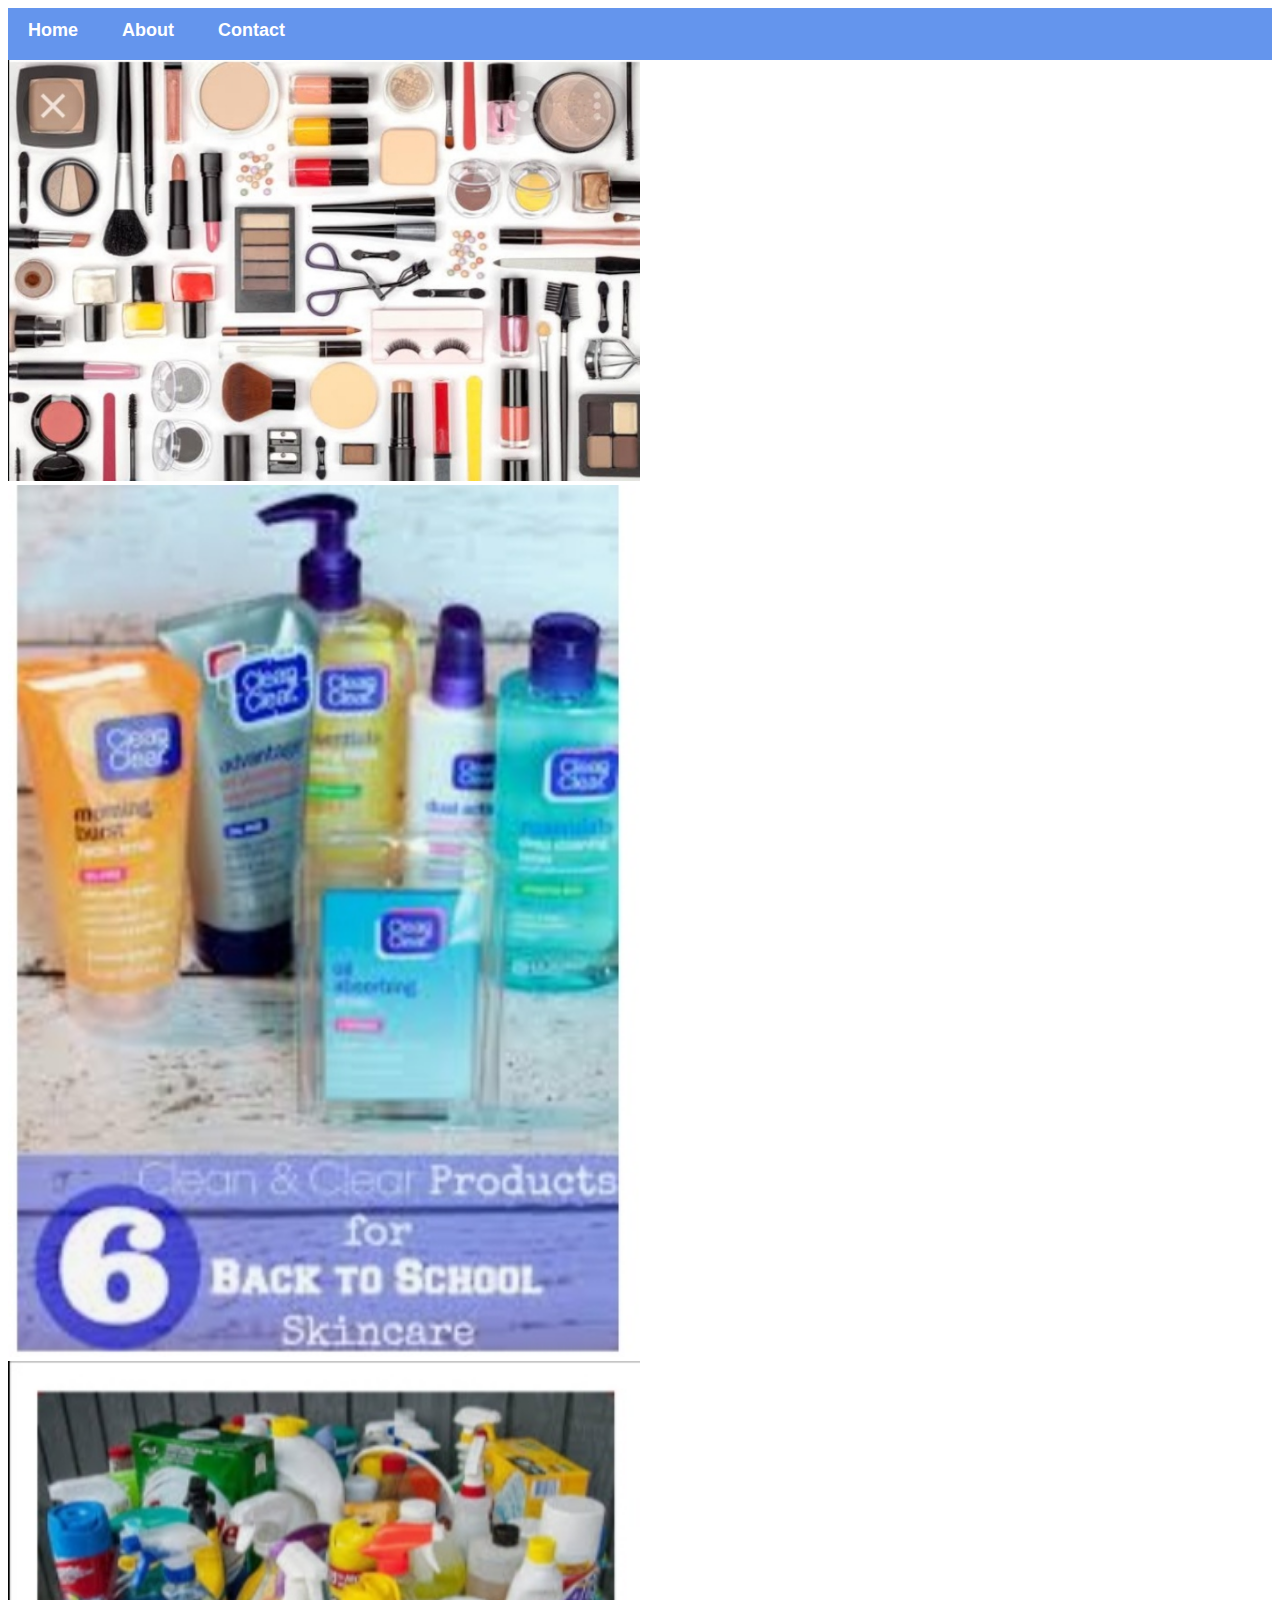
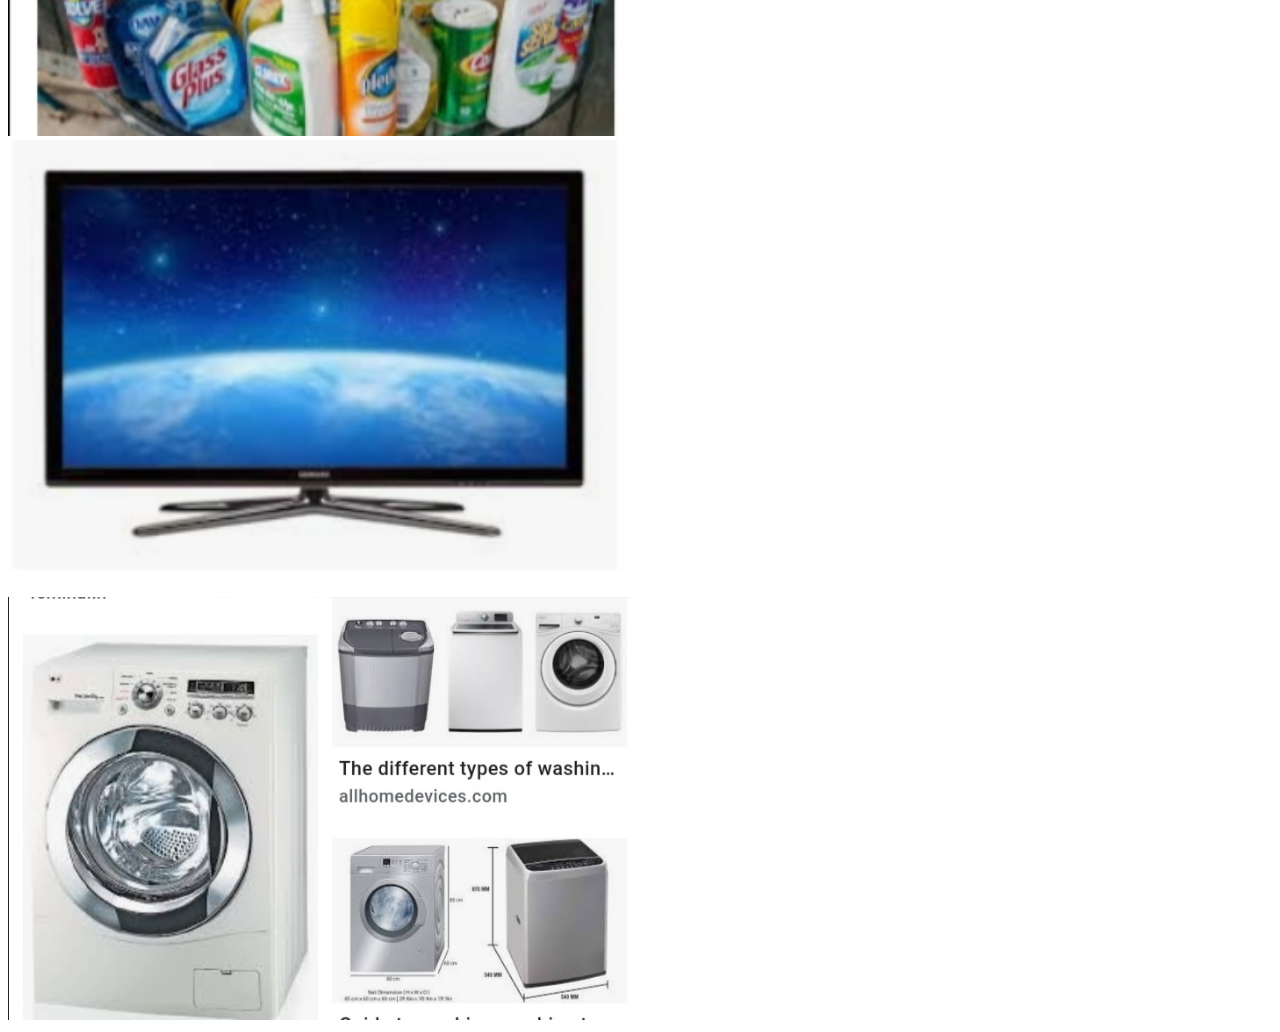
<file: index.html>
<!DOCTYPE html>
<html>
    <head>
        <link rel="stylesheet" href="style.css">
    </head>
    <body>
        <div id="menu">
            <a href="index.html">Home</a>
            <a href="about.html">About</a>
            <a href="contact.html">Contact</a>
        </div>
        <div class="gallery">
            <a href="Make-Up%20product.html"><img src="images/makeup5.jpg"/></a>
            <a href="Clear%20Skin%20Product.html"><img src="images/skin1.jpg"/></a>
            <a href="cleaning%20Products.html"><img src="images/cleaning4.jpg"/></a>
            <a href="Television.html"><img src="images/tv1.jpg"/></a>
            <a href="Washing%20Machine.html"><img src="images/machine1.jpg"/></a>

        </div>
    </body>
</html>
</file>
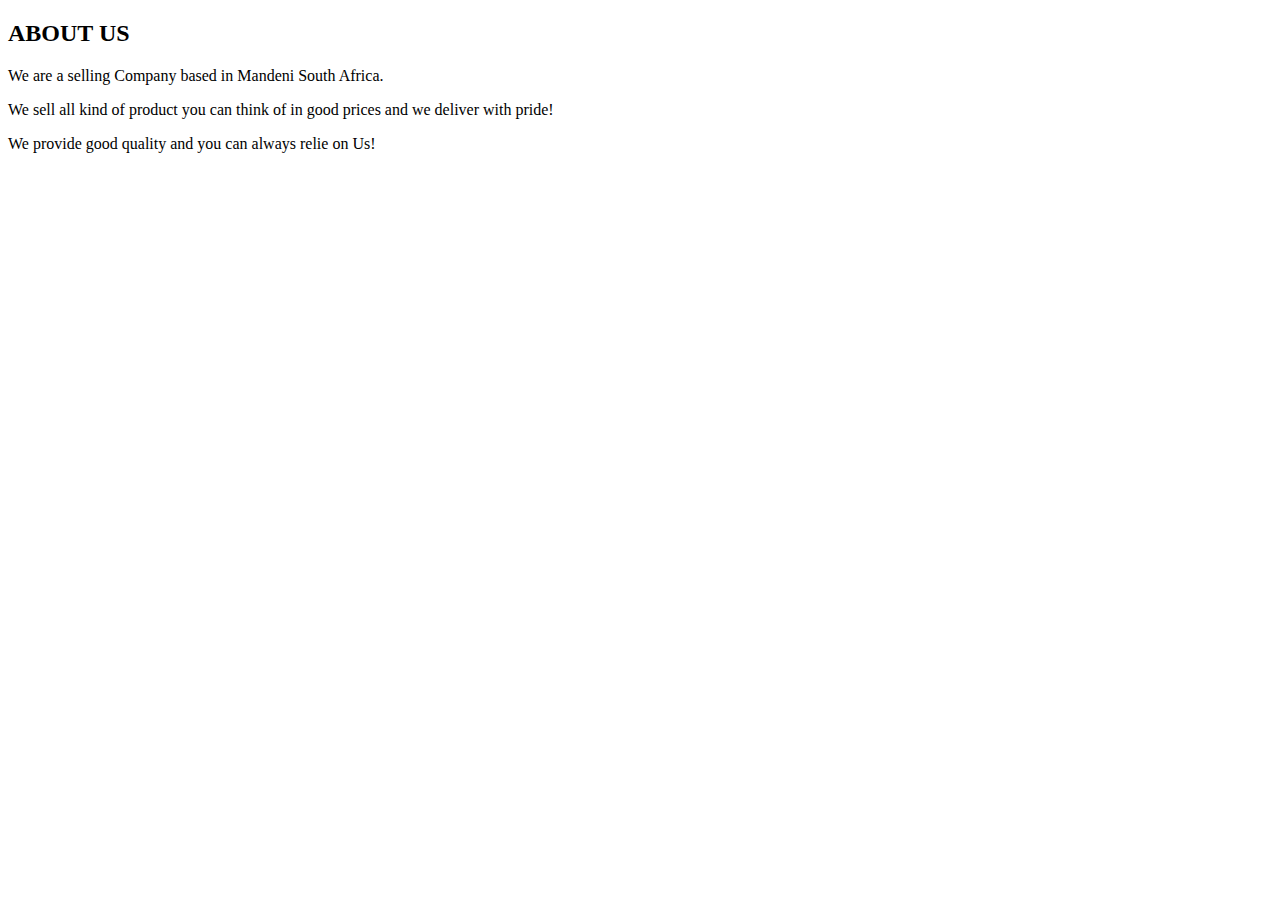
<file: about.html>
<!DOCTYPE html>
<html>
    <head>
        <link rel="stylesheet" href="style.css">
    </head>
    <body>
        <h2>ABOUT US</h2>
        <p>We are a selling Company based in Mandeni South Africa.</p>
        <p>We sell all kind of product you can think of in good prices and we deliver with pride!</p>
        <P>We provide good quality and you can always relie on Us!</P>
    </body>
</html>
</file>
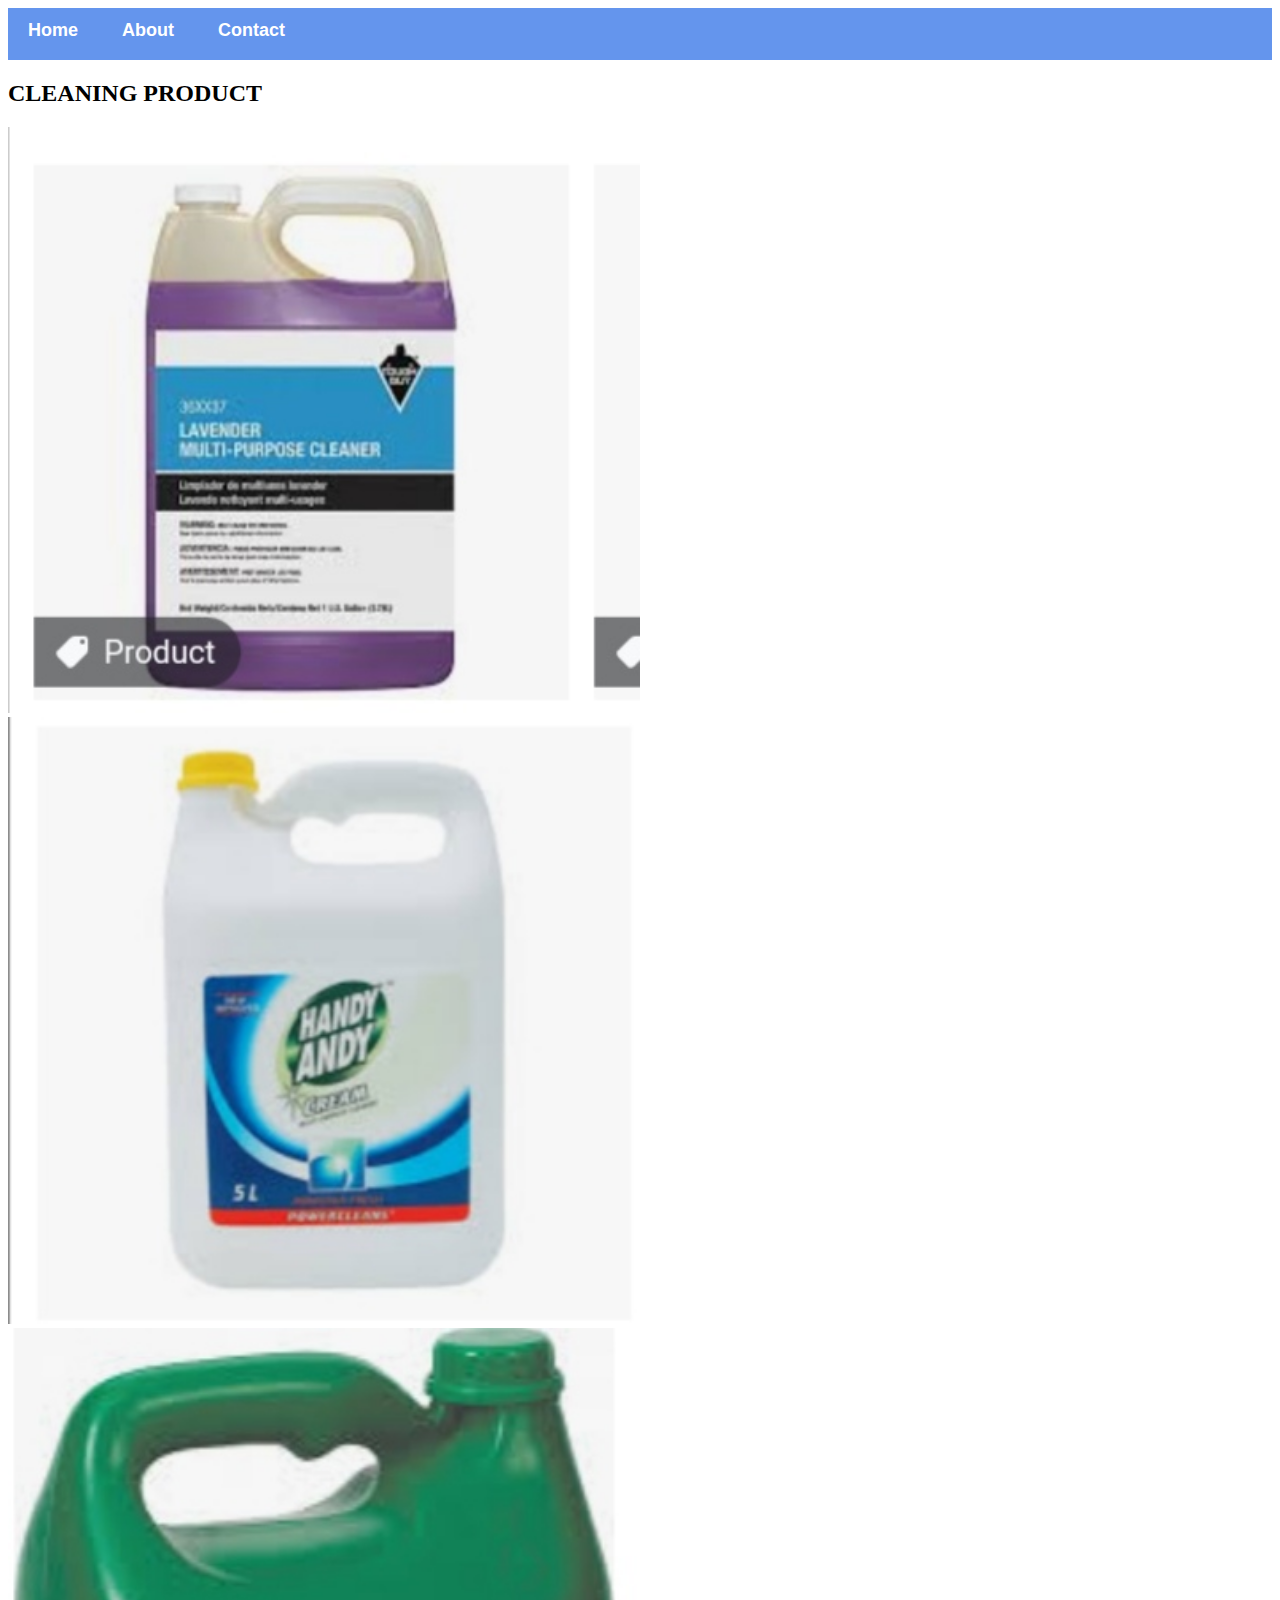
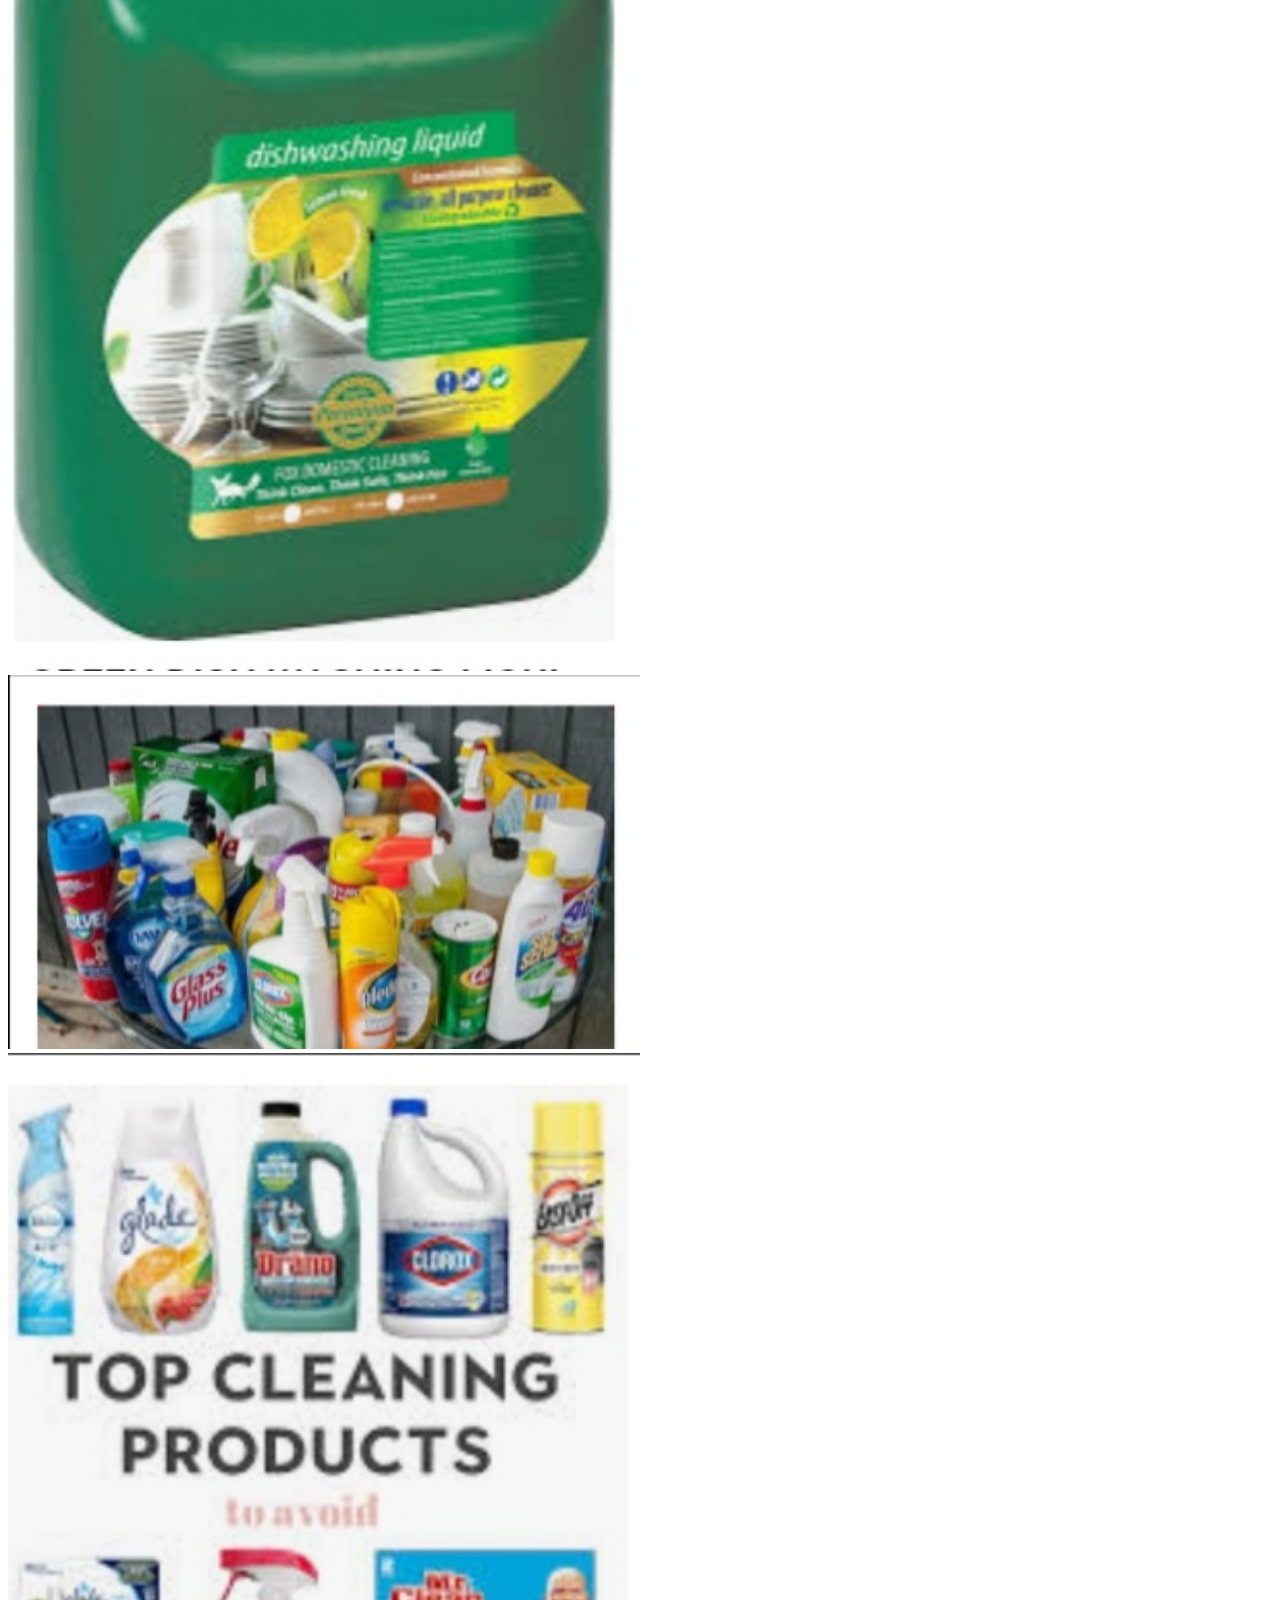
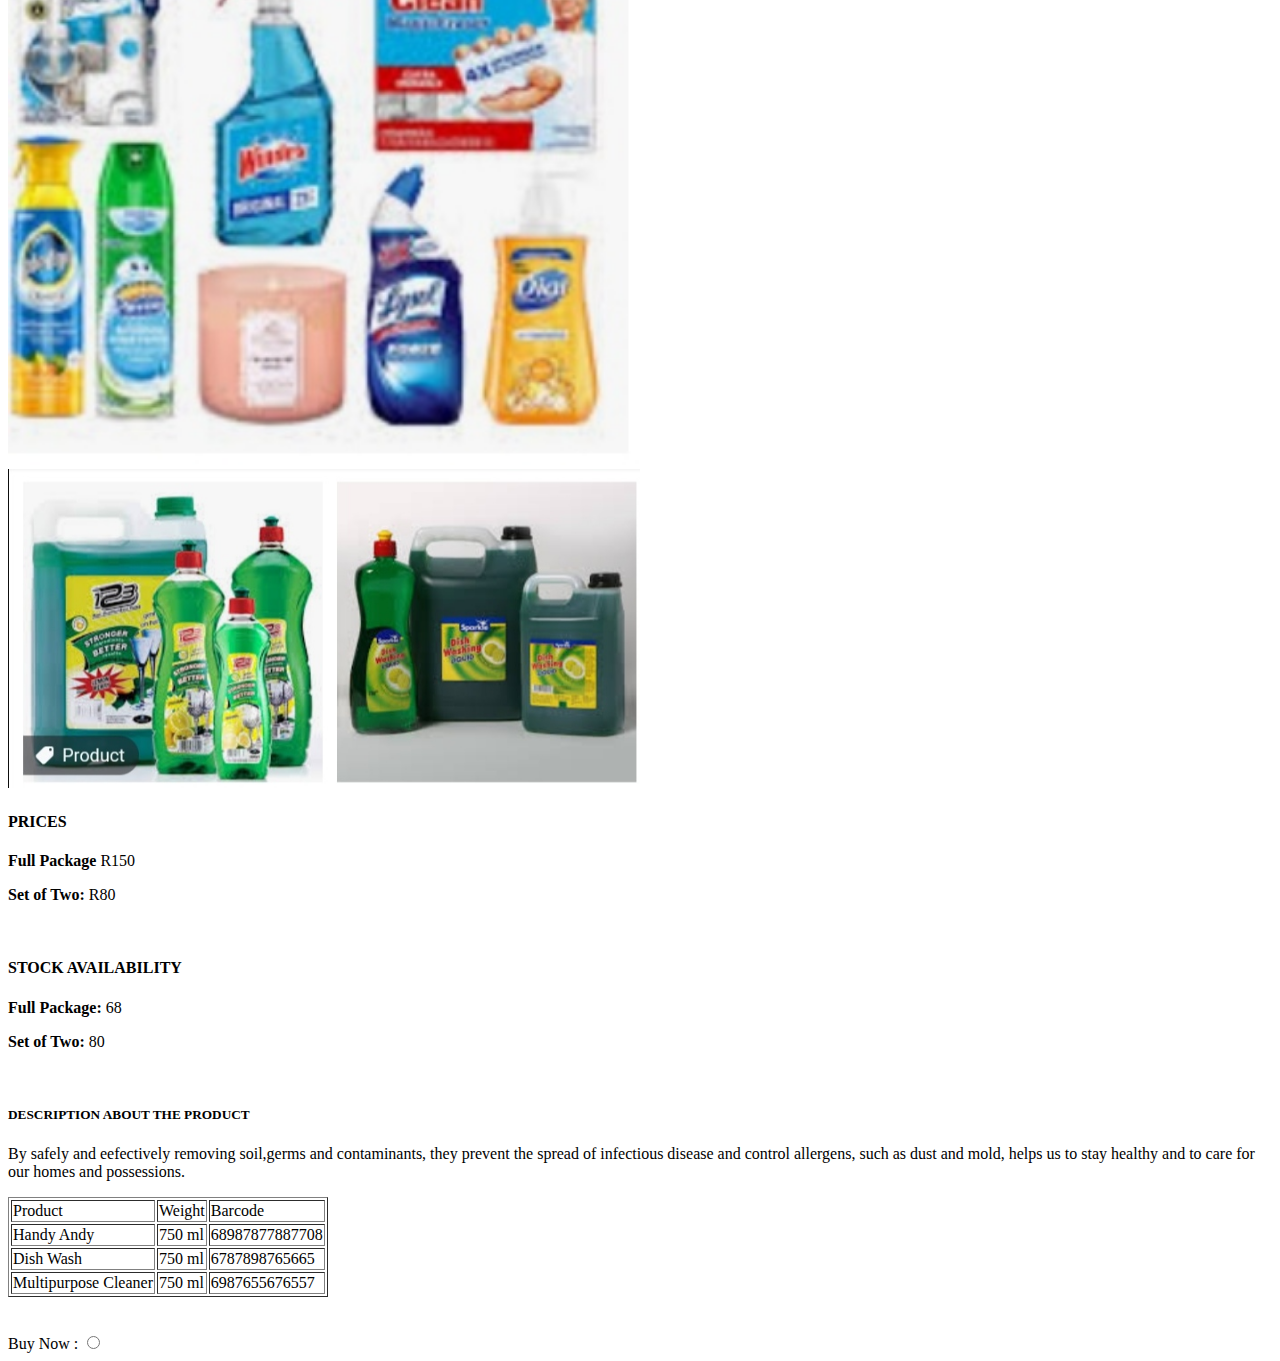
<file: cleaning Products.html>
<!DOCTYPE html>
<html>
    <head>
        <link rel="stylesheet" href="style.css">
    </head>
    <body>
        <div id="menu">
            <a href="index.html">Home</a>
            <a href="about.html">About</a>
            <a href="contact.html">Contact</a>
        </div>
        <h2>CLEANING PRODUCT</h2>
        <div class="gallery">
            <img src="images/cleaning1.jpg"/>
            <img src="images/cleaning2.jpg"/>
            <img src="images/cleaning3.jpg"/>
            <img src="images/cleaning4.jpg"/>
            <img src="images/cleaning5.jpg"/>
            <img src="images/cleaning6.jpg"/>
        </div>
        <h4>PRICES</h4>
        <p><b>Full Package</b> R150</p>
        <p><b>Set of Two:</b> R80</p>
        <br/>
        <h4>STOCK AVAILABILITY</h4>
        <p><b>Full Package:</b> 68</p>
        <p><b>Set of Two:</b> 80</p>
        <br/>
        <h5>DESCRIPTION ABOUT THE PRODUCT</h5>
        <P>By safely and eefectively removing soil,germs and contaminants, they prevent the spread of infectious disease and control allergens, such as dust and mold, helps us to stay healthy and to care for our homes and possessions.</P>
        <table border="1">
        <tr>
            <td>Product</td>
            <td>Weight</td>
            <td>Barcode</td>
        </tr>
        <tr>
            <td>Handy Andy</td>
            <td>750 ml</td>
            <td>68987877887708</td>
            </tr> 
            <tr>
                <td>Dish Wash</td>
                <td>750 ml</td>
                <td>6787898765665</td>
            <tr>
                <td>Multipurpose Cleaner</td>
                <td>750 ml</td>
                <td>6987655676557</td>
            </tr>
        </table>
        <br><br/>
        <lebel for="Buy Now">Buy Now :</lebel>
        <input type="radio" id="Buy Now" name="Buy Now"/>
    </body>
</html>
</file>
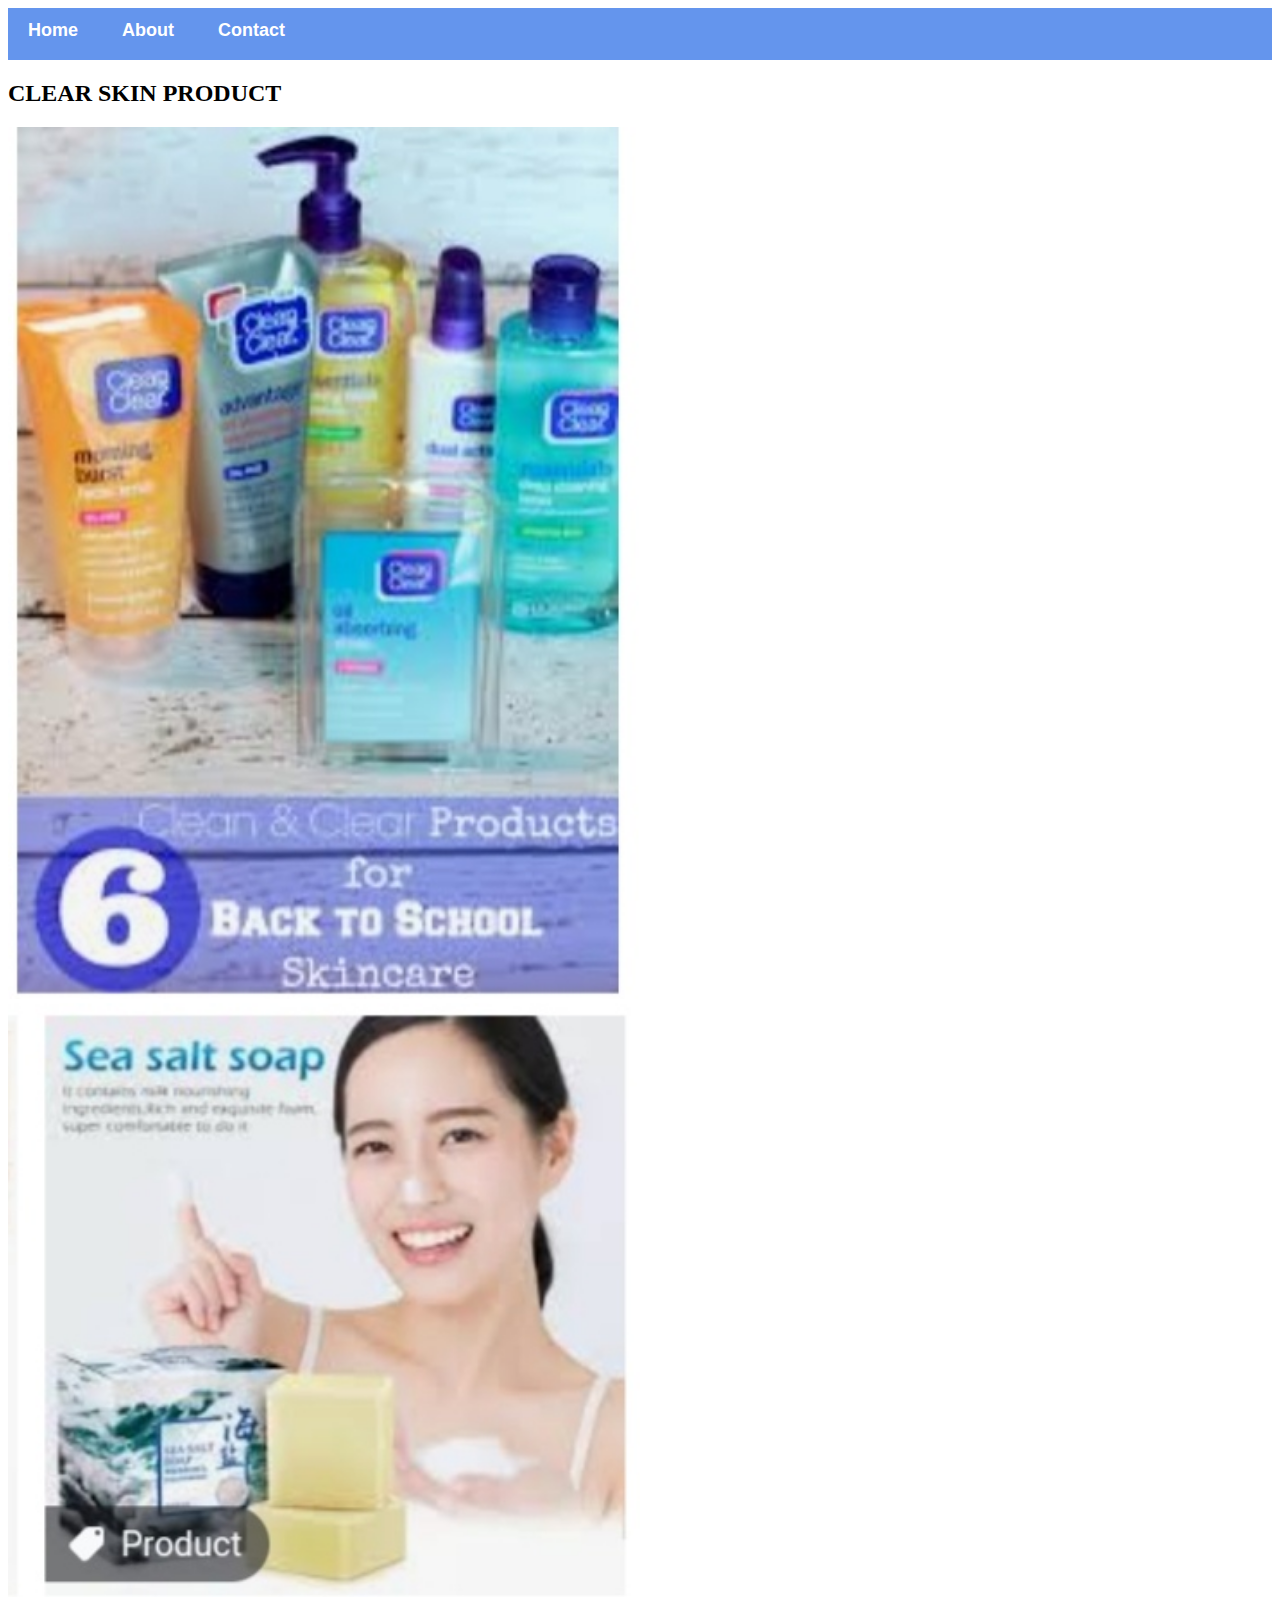
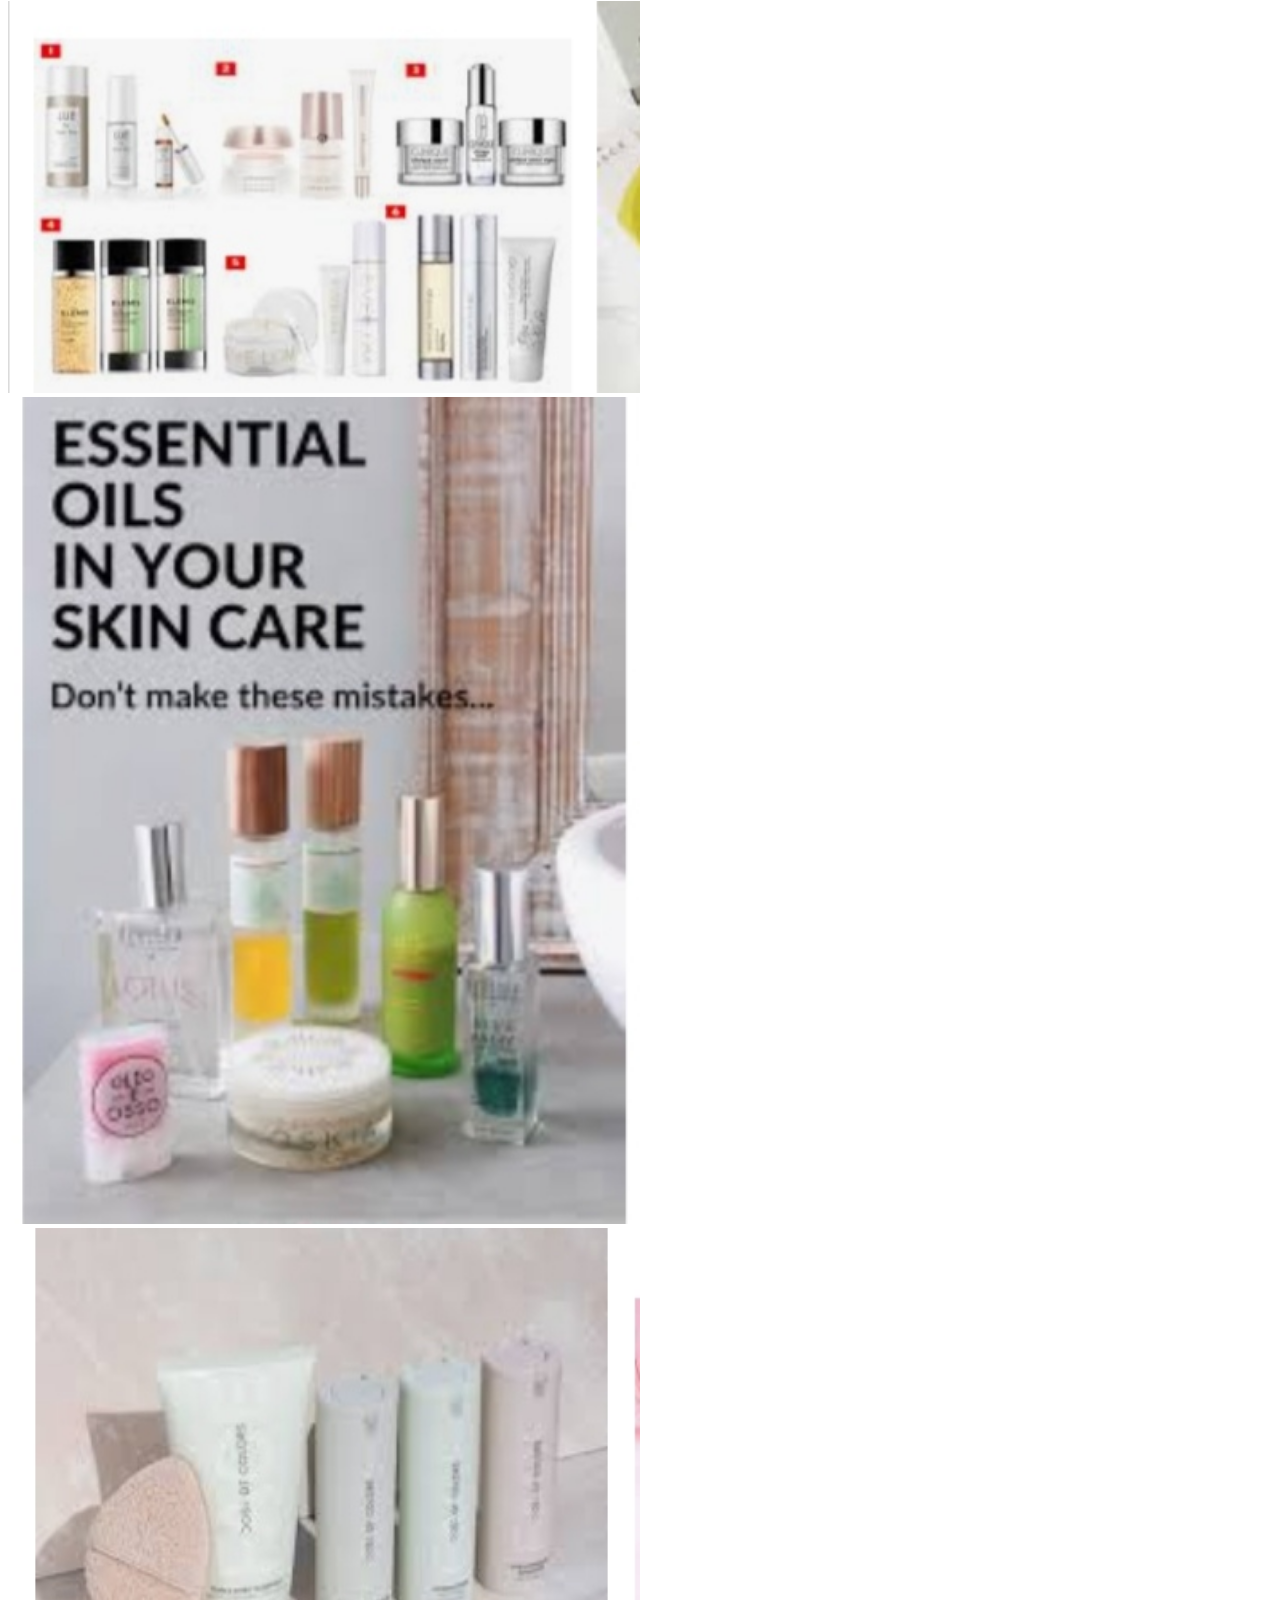
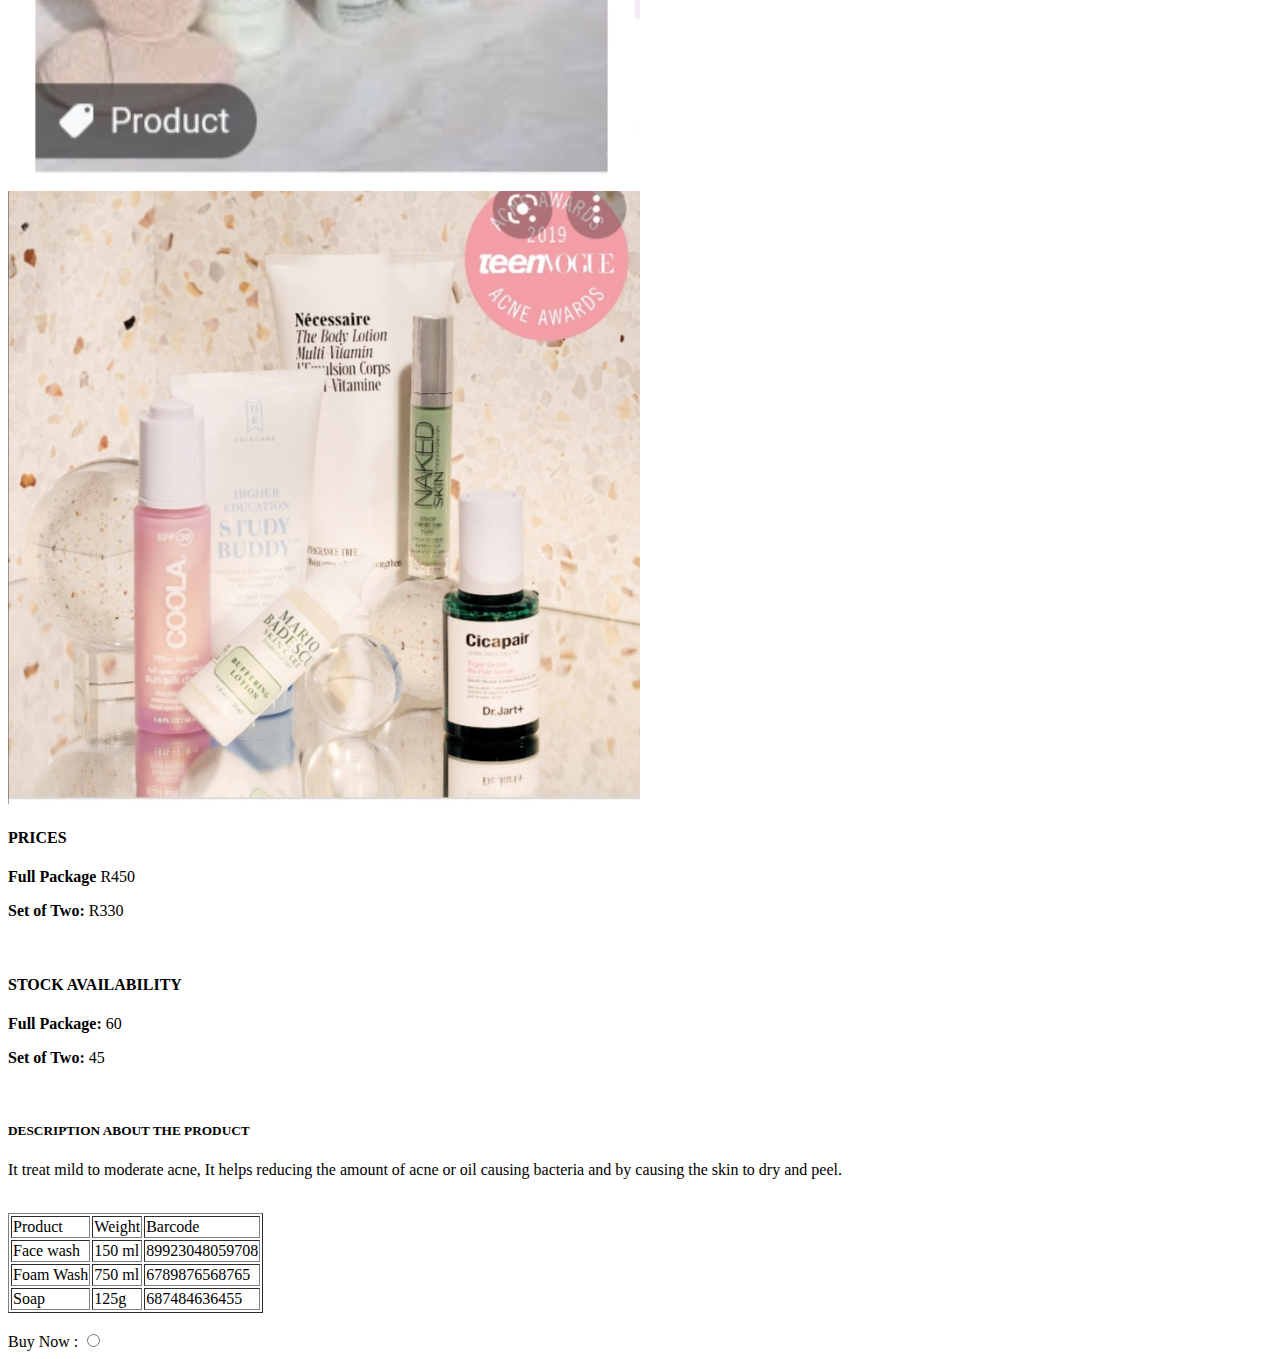
<file: Clear Skin Product.html>
<!DOCTYPE html>
<html>
    <head>
        <link rel="stylesheet" href="style.css">
    </head>
    <body>
        <div id="menu">
            <a href="index.html">Home</a>
            <a href="about.html">About</a>
            <a href="contact.html">Contact</a>
        </div>
        <h2>CLEAR SKIN PRODUCT</h2>
        <div class="gallery">
            <img src="images/skin1.jpg"/>
            <img src="images/skin2.jpg"/>
            <img src="images/skin3.jpg"/>
            <img src="images/skin4.jpg"/>
            <img src="images/skin5.jpg"/>
            <img src="images/skin6.jpg"/>
        </div>
        <h4>PRICES</h4>
        <p><b>Full Package</b> R450</p>
        <p><b>Set of Two:</b> R330</p>
        <br/>
        <h4>STOCK AVAILABILITY</h4>
        <p><b>Full Package:</b> 60</p>
        <p><b>Set of Two:</b> 45</p>
        <br/>
        <h5>DESCRIPTION ABOUT THE PRODUCT</h5>
        <P>It treat mild to moderate acne, It helps reducing the amount of acne or oil causing bacteria and by causing the skin to dry and peel.</P>
        <br/>
        <table border="1">
        <tr>
            <td>Product</td>
            <td>Weight</td>
            <td>Barcode</td>
        </tr>
        <tr>
            <td>Face wash</td>
            <td>150 ml</td>
            <td>89923048059708</td>
            
            </tr> 
            <tr>
                <td>Foam Wash</td>
                <td>750 ml</td>
                <td>6789876568765</td>
            </tr>
            <tr>
                <td>Soap</td>
                <td>125g</td>
                <td>687484636455</td>
            </tr>
        </table>
        <br>
        <lebel for="Buy Now">Buy Now :</lebel>
        <input type="radio" id="Buy Now" name="Buy Now"/>
        <br/>
    </body>
</html>
</file>
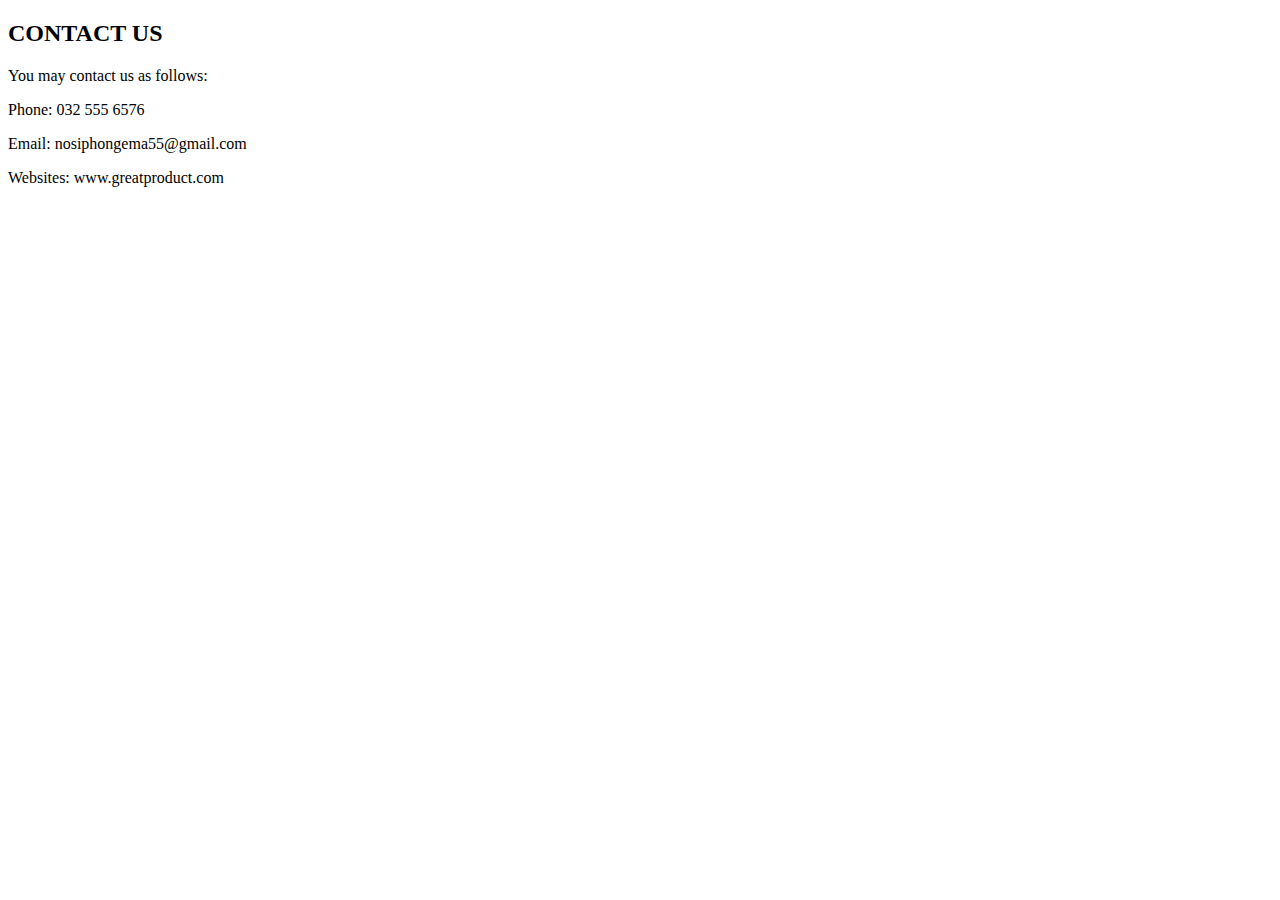
<file: contact.html>
<!DOCTYPE html>
<html>
    <head>
        <link rel="stylesheet" href="style.css">
    </head>
    <body>
        <h2>CONTACT US</h2>
        <p>You may contact us as follows:</p>
        <p>Phone: 032 555 6576</p>
        <p>Email: nosiphongema55@gmail.com</p>
        <p>Websites: www.greatproduct.com</p>
    </body>
</html>
</file>
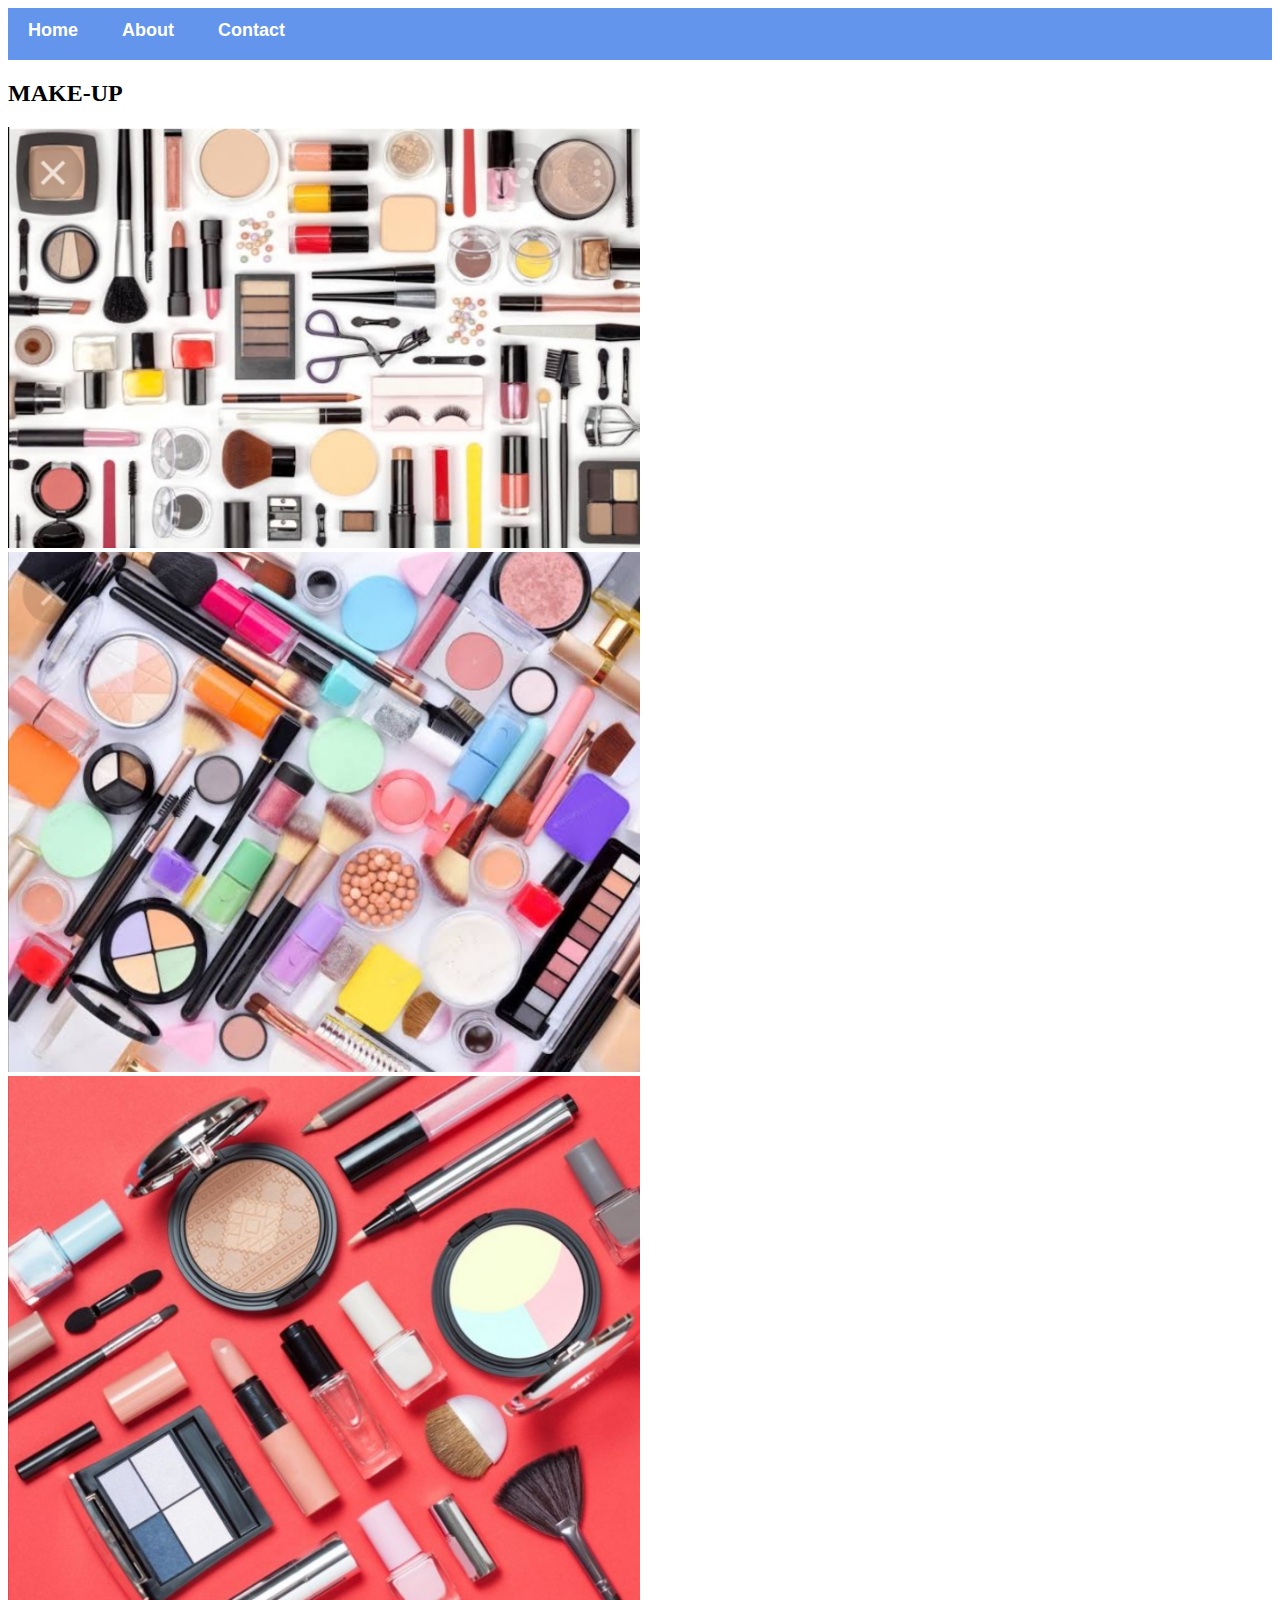
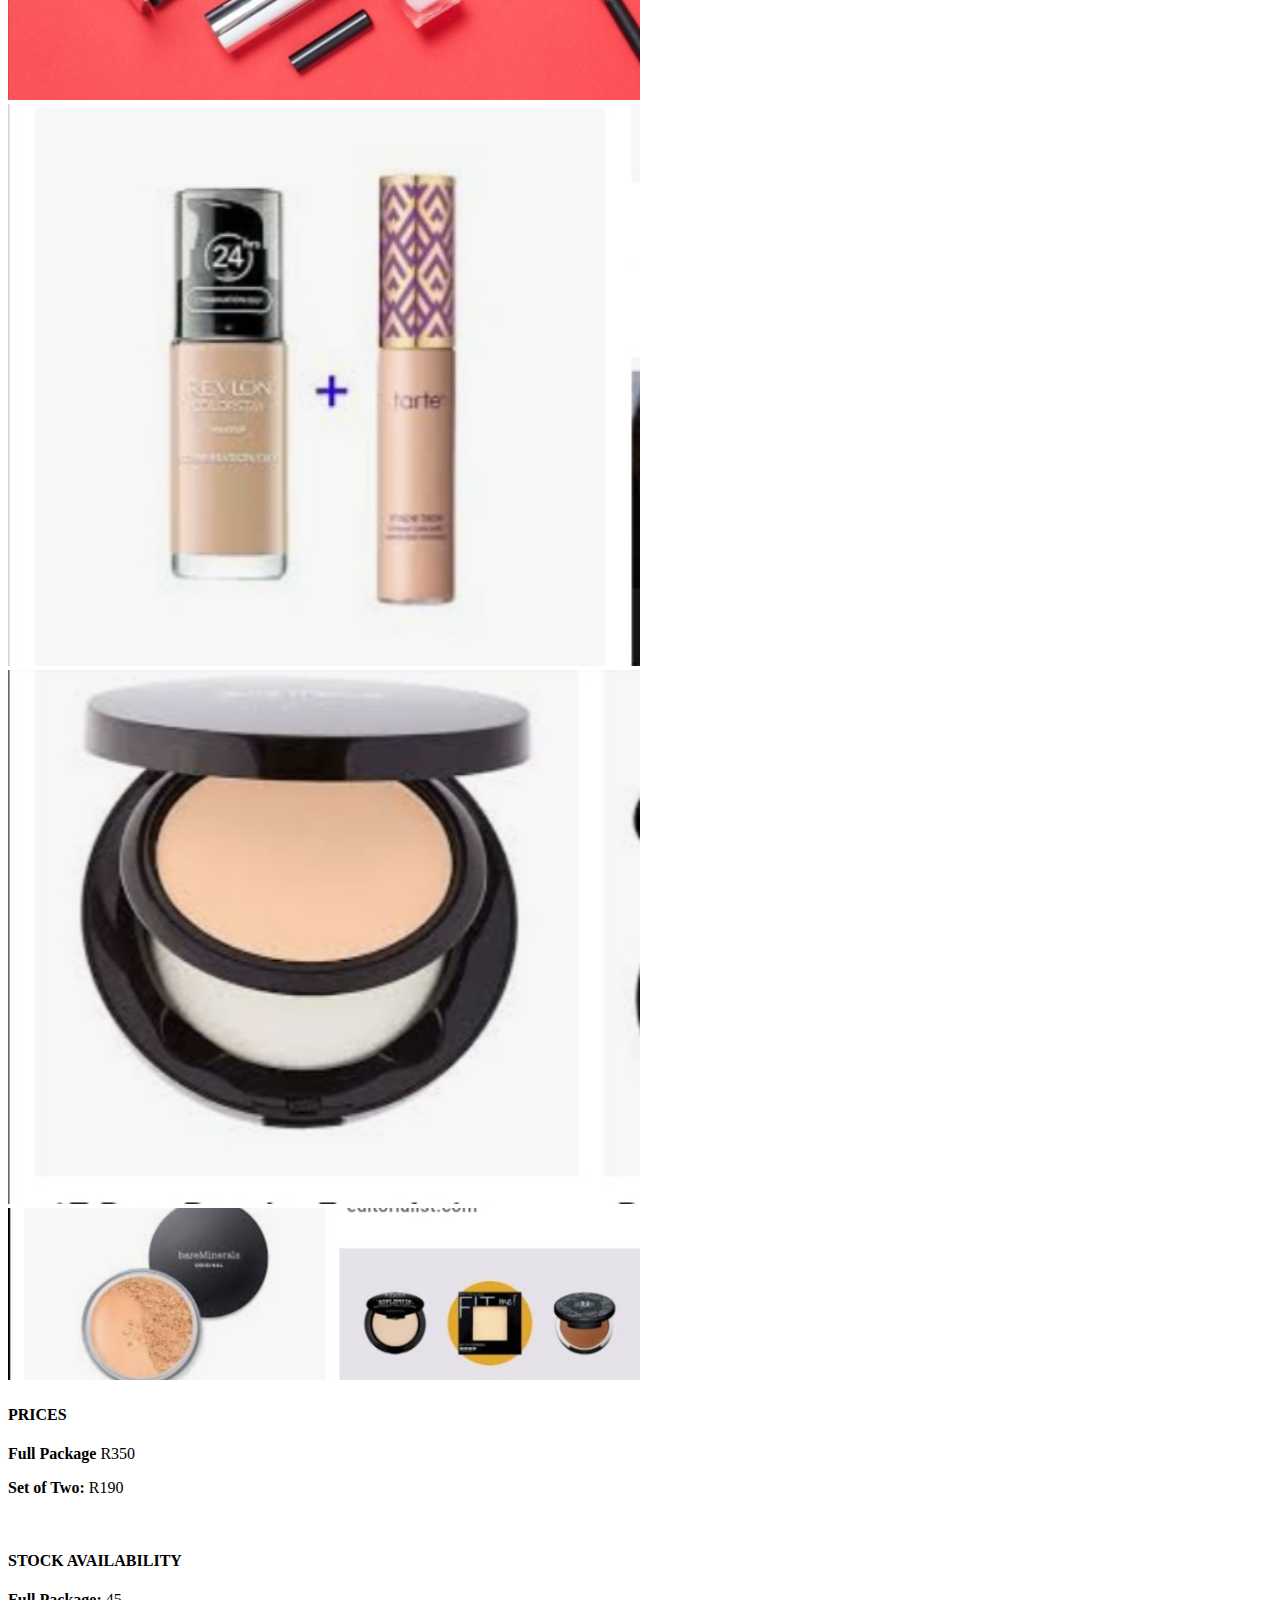
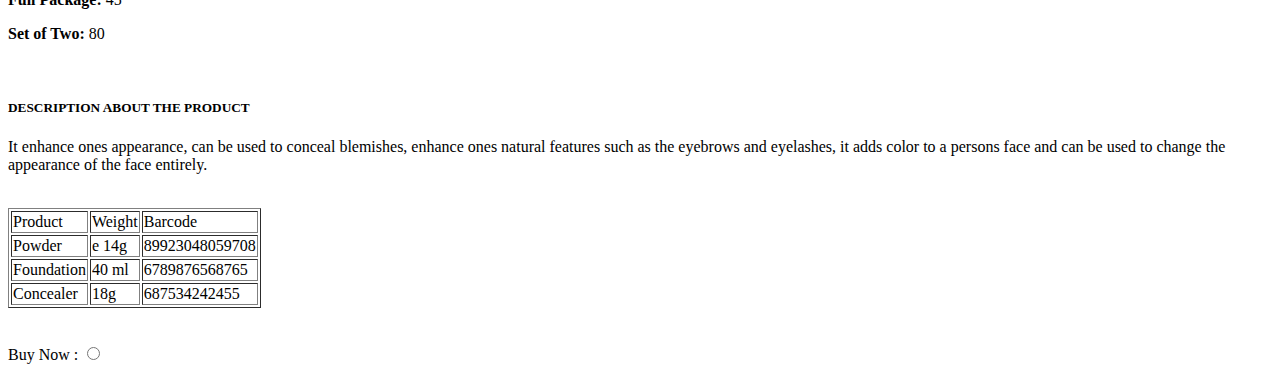
<file: Make-Up product.html>
<!DOCTYPE html>
<html>
    <head>
        <link rel="stylesheet" href="style.css">
    </head>
    <body>
        <div id="menu">
            <a href="index.html">Home</a>
            <a href="about.html">About</a>
            <a href="contact.html">Contact</a>
        </div>
        <h2>MAKE-UP</h2>
        <div class="gallery">
            <img src="images/makeup5.jpg"/>
            <img src="images/make%20up3.jpg"/>
            <img src="images/makeup4.jpg"/>
            <img src="images/makeup2.jpg"/>
            <img src="images/make%20up1.jpg"/>
            <img src="images/make%20up6.jpg"/>
        </div>
        <h4>PRICES</h4>
        <p><b>Full Package</b> R350</p>
        <p><b>Set of Two:</b> R190</p>
        <br/>
        <h4>STOCK AVAILABILITY</h4>
        <p><b>Full Package:</b> 45</p>
        <p><b>Set of Two:</b> 80</p>
        <br/>
        <h5>DESCRIPTION ABOUT THE PRODUCT</h5>
        <P>It enhance ones appearance, can be used to conceal blemishes, enhance ones natural features such as the eyebrows and eyelashes, it adds color to a persons face and can be used to change the appearance of the face entirely.</P>
        <br/>
        <table border="1">
        <tr>
            <td>Product</td>
            <td>Weight</td>
            <td>Barcode</td>
        </tr>
        <tr>
            <td>Powder</td>
            <td>e 14g</td>
            <td>89923048059708</td>
            
            </tr> 
            <tr>
                <td>Foundation</td>
                <td>40 ml</td>
                <td>6789876568765</td>
            <tr>
                <td>Concealer</td>
                <td>18g</td>
                <td>687534242455</td>
            </tr>
            </tr>
        </table>
        <br><br/>
        <lebel for="Buy Now">Buy Now :</lebel>
        <input type="radio" id="Buy Now" name="Buy Now"/>
    </body>
</html>
</file>
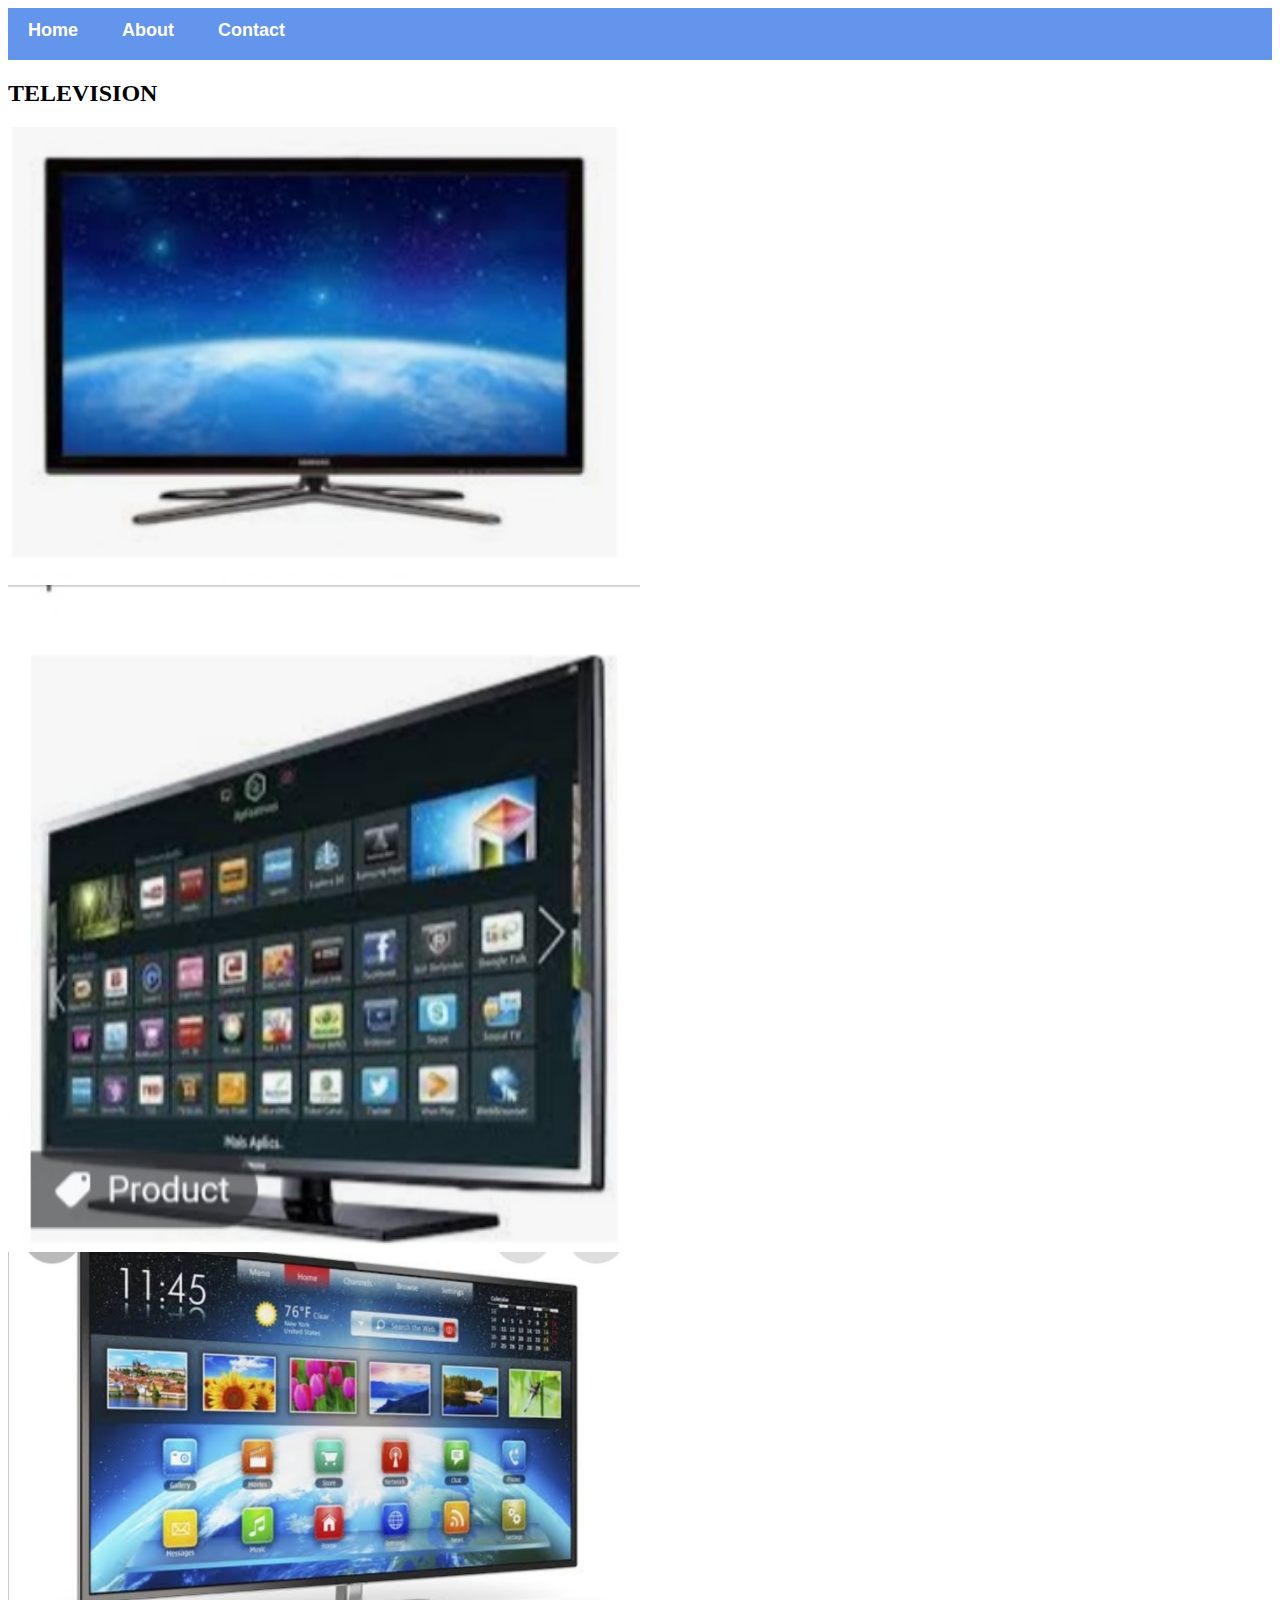
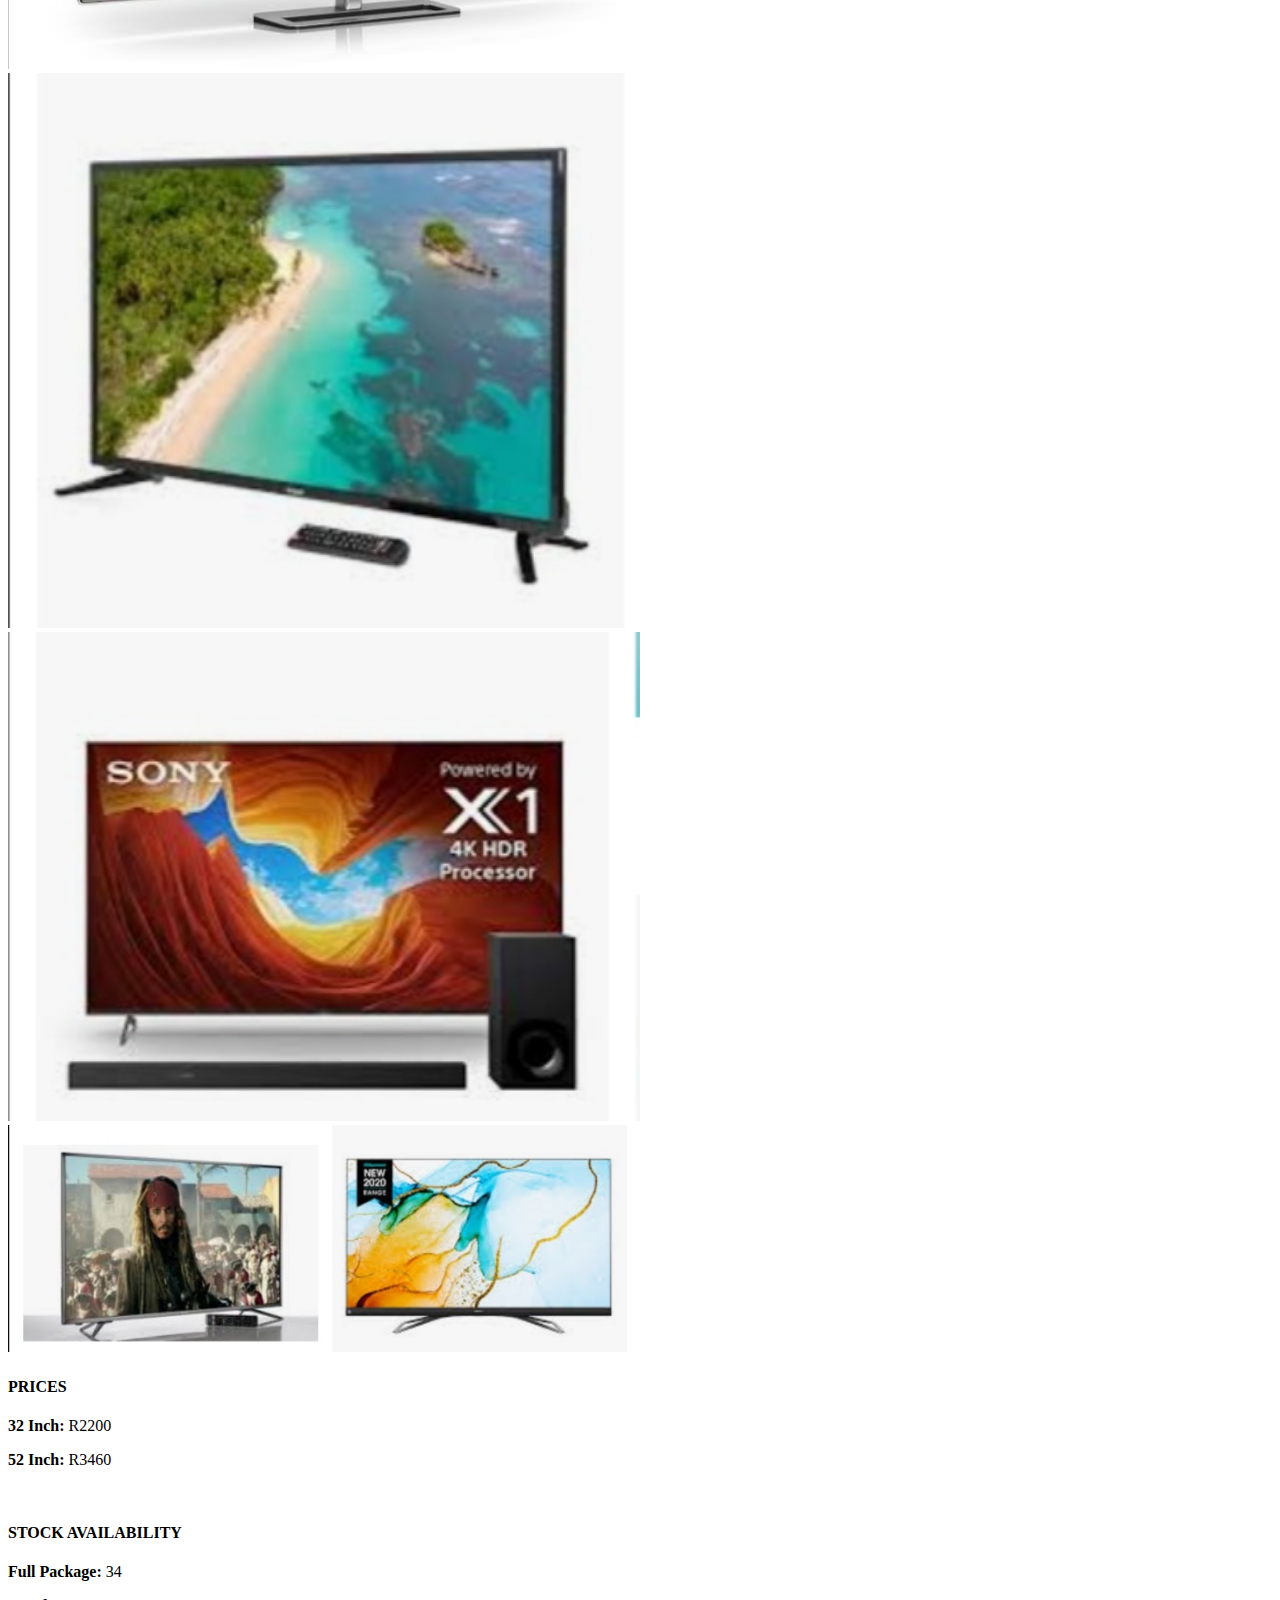
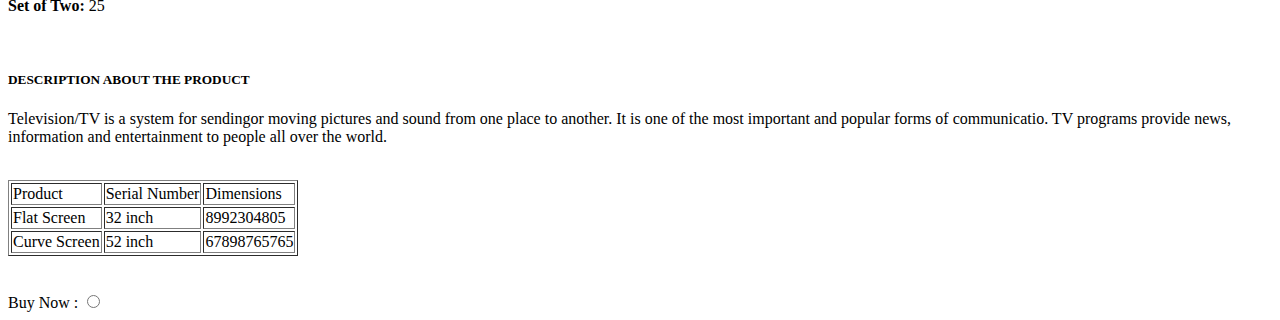
<file: Television.html>
<!DOCTYPE html>
<html>
    <head>
        <link rel="stylesheet" href="style.css">
    </head>
    <body>
        <div id="menu">
            <a href="index.html">Home</a>
            <a href="about.html">About</a>
            <a href="contact.html">Contact</a>
        </div>
        <h2>TELEVISION</h2>
        <div class="gallery">
            <img src="images/tv1.jpg"/>
            <img src="images/tv2.jpg"/>
            <img src="images/tv3.jpg"/>
            <img src="images/tv4.jpg"/>
            <img src="images/tv5.jpg"/>
            <img src="images/tv6.jpg"/>
        </div>
        <h4>PRICES</h4>
        <p><b>32 Inch:</b> R2200</p>
        <p><b>52 Inch:</b> R3460</p>
        <br/>
        <h4>STOCK AVAILABILITY</h4>
        <p><b>Full Package:</b> 34</p>
        <p><b>Set of Two:</b> 25</p>
        <br/>
        <h5>DESCRIPTION ABOUT THE PRODUCT</h5>
        <P>Television/TV is a system for sendingor moving pictures and sound from one place to another. It is one of the most important and popular forms of communicatio. TV programs provide news, information and entertainment to people all over the world.</P>
        <br/>
        <table border="1">
        <tr>
            <td>Product</td>
            <td>Serial Number</td>
            <td>Dimensions</td>
        </tr>
        <tr>
            <td>Flat Screen</td>
            <td>32 inch</td>
            <td>8992304805</td>
            
            </tr> 
            <tr>
                <td>Curve Screen</td>
                <td>52 inch</td>
                <td>67898765765</td>
            </tr>
        </table>
        <br><br/>
        <lebel for="Buy Now">Buy Now :</lebel>
        <input type="radio" id="Buy Now" name="Buy Now"/>
    </body>
</html>
</file>
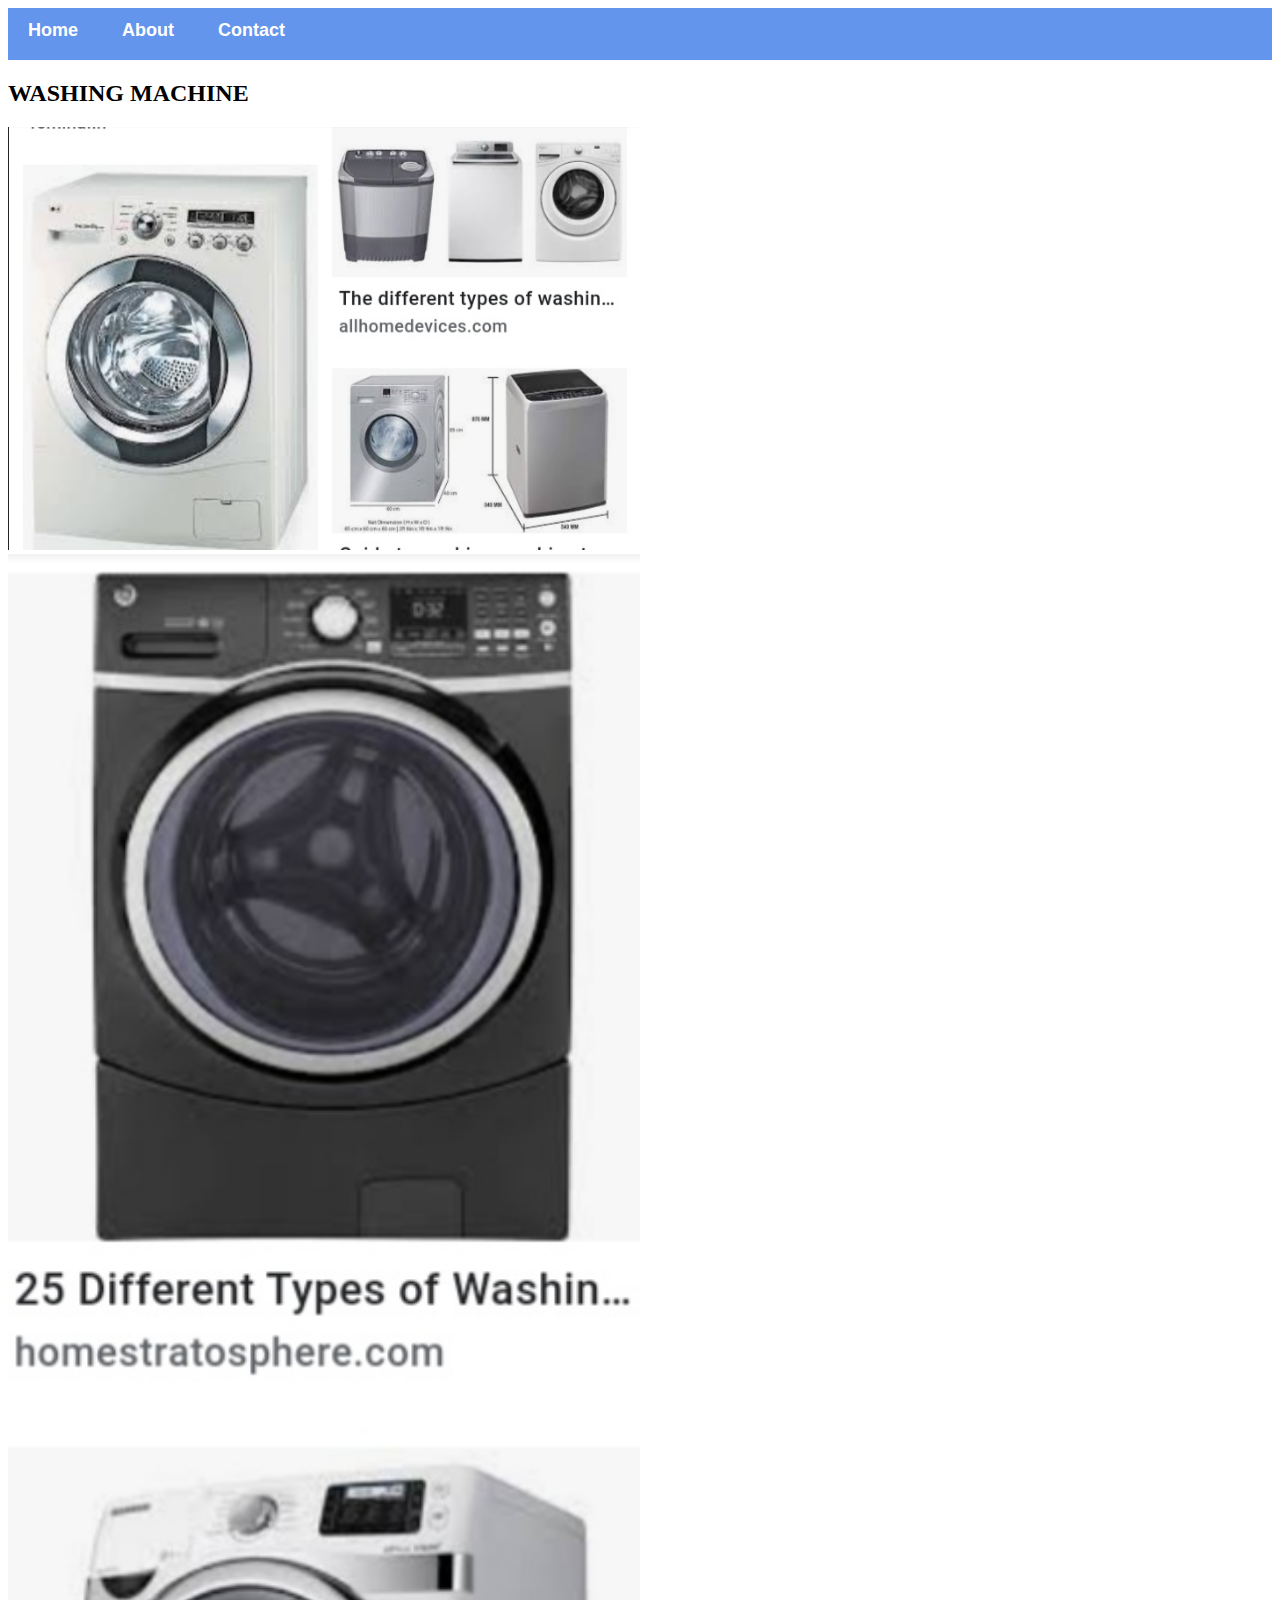
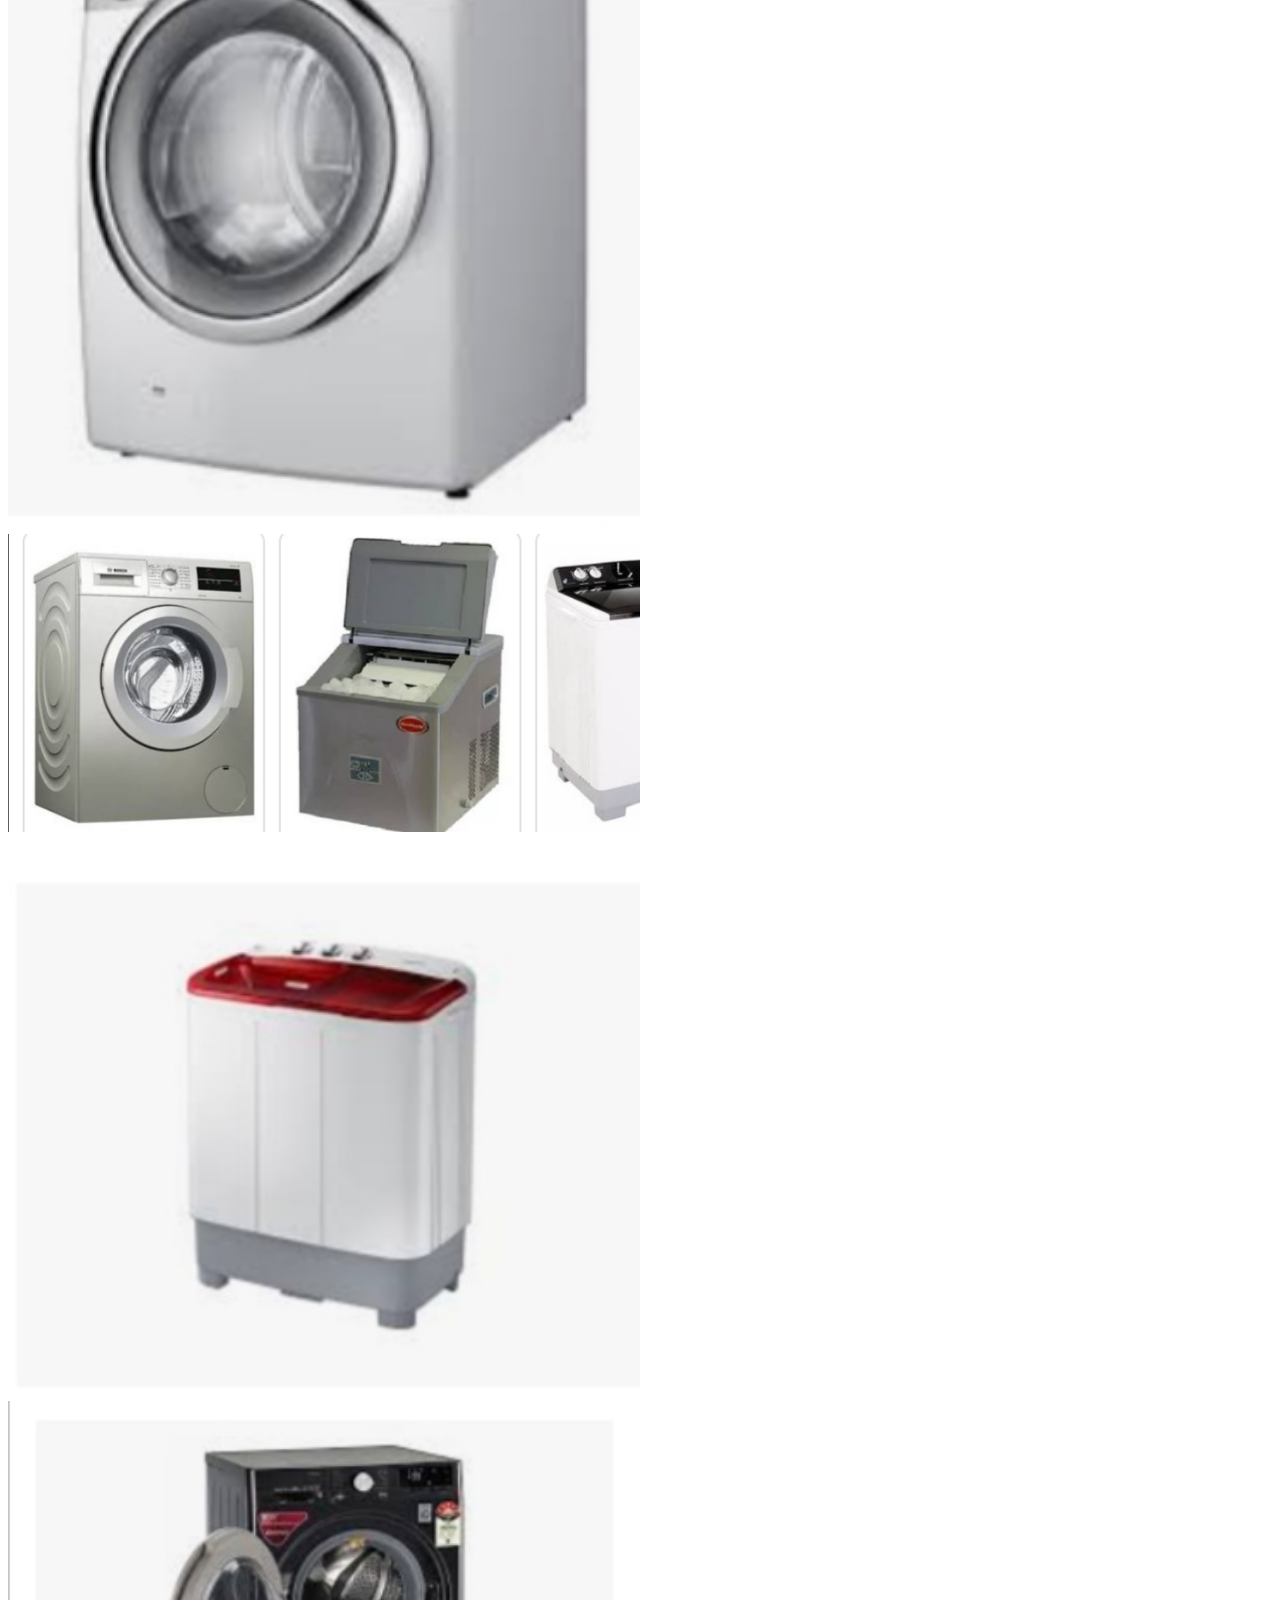
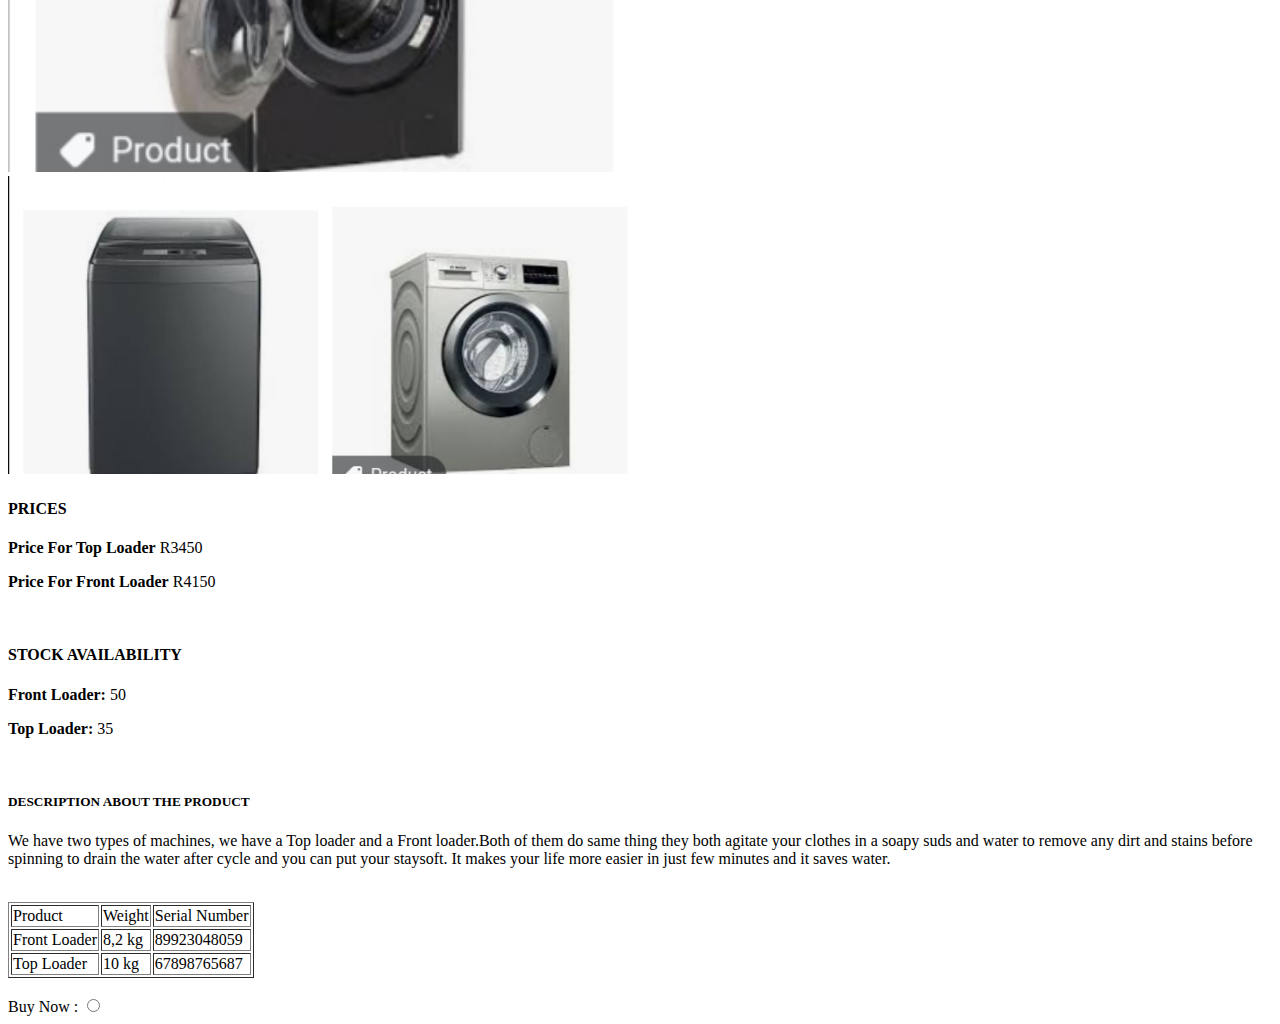
<file: Washing Machine.html>
<!DOCTYPE html>
<html>
    <head>
        <link rel="stylesheet" href="style.css">
    </head>
    <body>
        <div id="menu">
            <a href="index.html">Home</a>
            <a href="about.html">About</a>
            <a href="contact.html">Contact</a>
        </div>
        <h2>WASHING MACHINE</h2>
        <div class="gallery">
            <img src="images/machine1.jpg"/>
            <img src="images/machine2.jpg"/>
            <img src="images/machine3.jpg"/>
            <img src="images/machine4.jpg"/>
            <img src="images/machine5.jpg"/>
            <img src="images/machine6.jpg"/>
        </div>
        <h4>PRICES</h4>
        <p><b>Price For Top Loader</b> R3450</p>
        <p><b>Price For Front Loader</b> R4150</p>
        
        <br/>
        <h4>STOCK AVAILABILITY</h4>
        <p><b>Front Loader:</b> 50</p>
        <p><b>Top Loader:</b> 35</p>
        <br/>
        <h5>DESCRIPTION ABOUT THE PRODUCT</h5>
        <P>We have two types of machines, we have a Top loader and a Front loader.Both of them do same thing they both agitate your clothes in a soapy suds and water to remove any dirt and stains before spinning to drain the water after cycle and you can put your staysoft. It makes your life more easier in just few minutes and it saves water.</P>
        <br/>  
        <table border="1">
        <tr>
            <td>Product</td>
            <td>Weight</td>
            <td>Serial Number</td>
        </tr>
        <tr>
            <td>Front Loader</td>
            <td>8,2 kg</td>
            <td>89923048059</td>
            </tr> 
            <tr>
                <td>Top Loader</td>
                <td>10 kg</td>
                <td>67898765687</td>
            </tr>
        </table>
        <br>
        <lebel for="Buy Now">Buy Now :</lebel>
        <input type="radio" id="Buy Now" name="Buy Now"/>
        <br/>
        
    </body>
</html>
</file>
<file: style.css>
.gallery img{
    width: 50%;
    
    
    
    
    
    
    
    
    
    
    
    
    
    
    
    
    
    
    
    
}
#menu{
    width: 100%;
    height: 40px;
    background-color: cornflowerblue;
    padding-top: 12px;
}

#menu a{
  color: #ffffff;  
  font-family: Helvetica, sans-serif;
  font-size: 18px;
  text-decoration: none;
  font-weight: 800;
  padding-left: 20px;
  padding-right: 20px;  
}
#menu a:hover{
    color: #5077bd;
}
</file>
